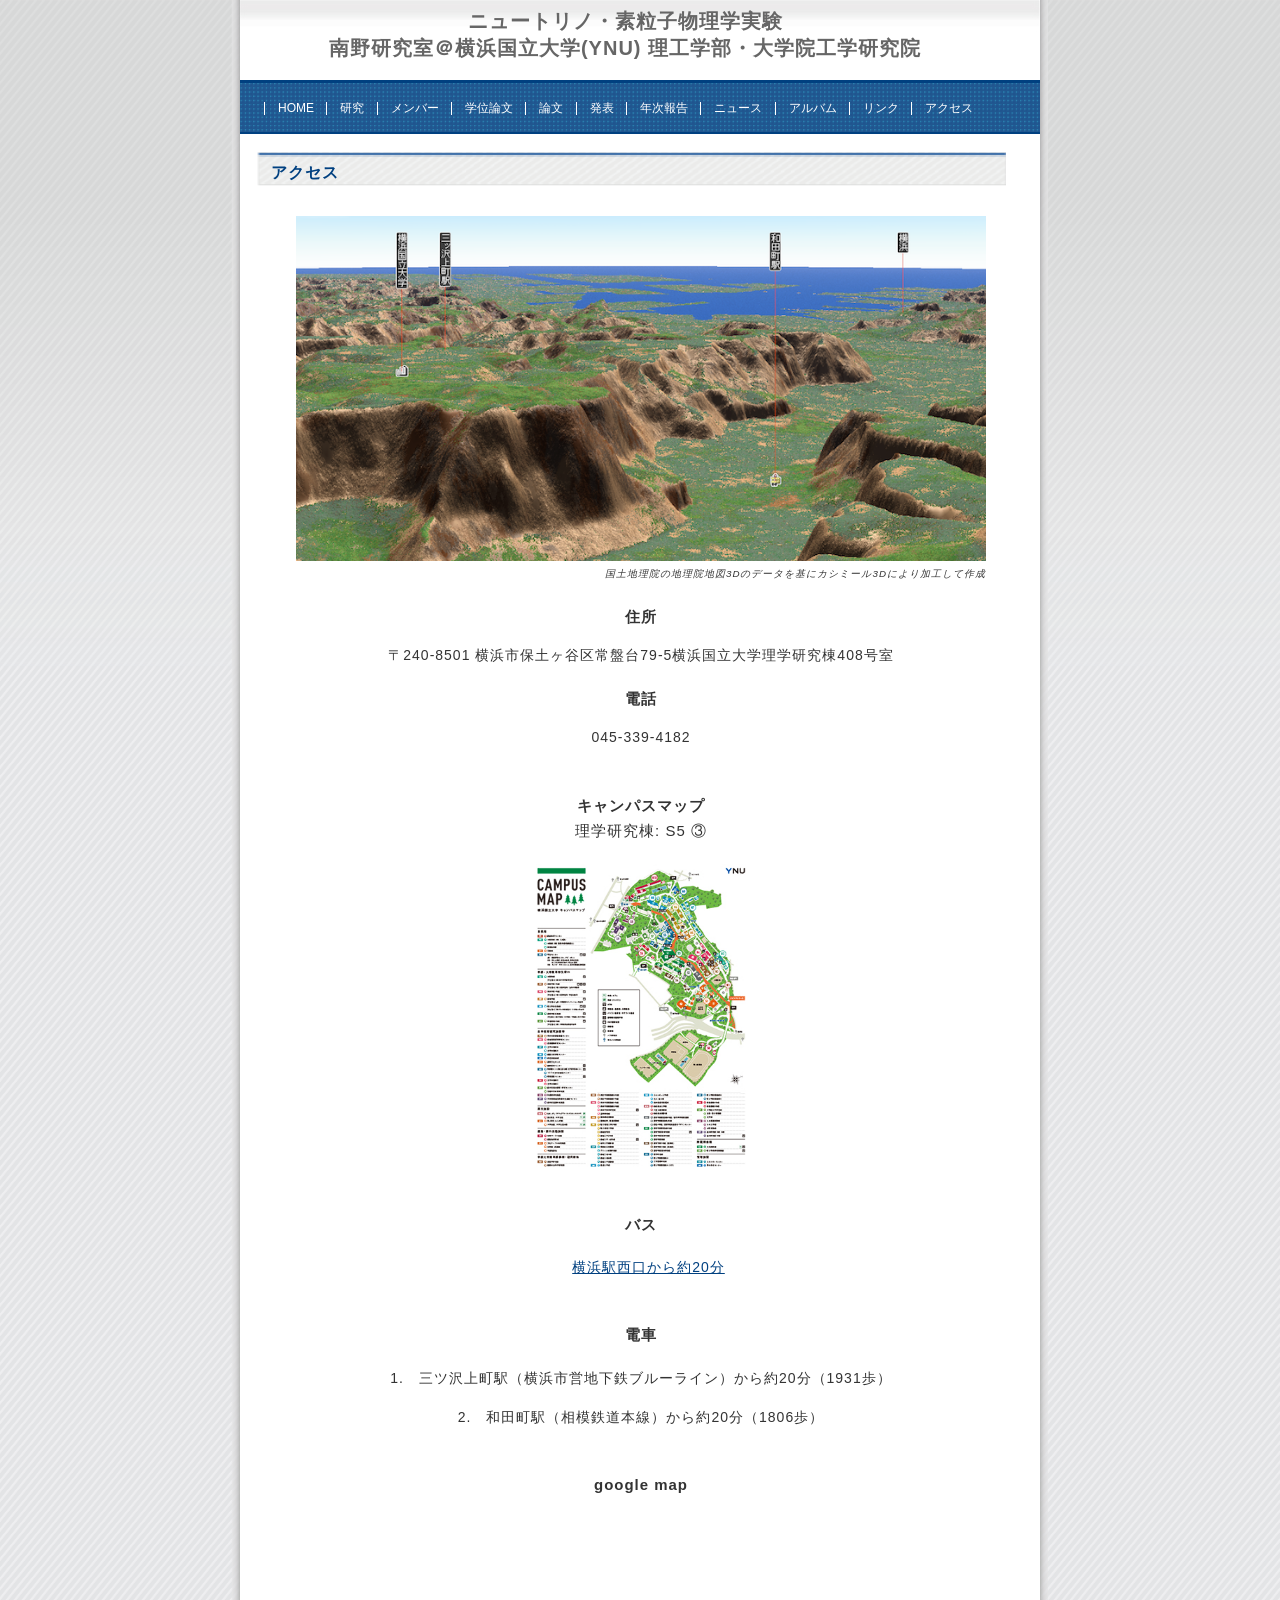
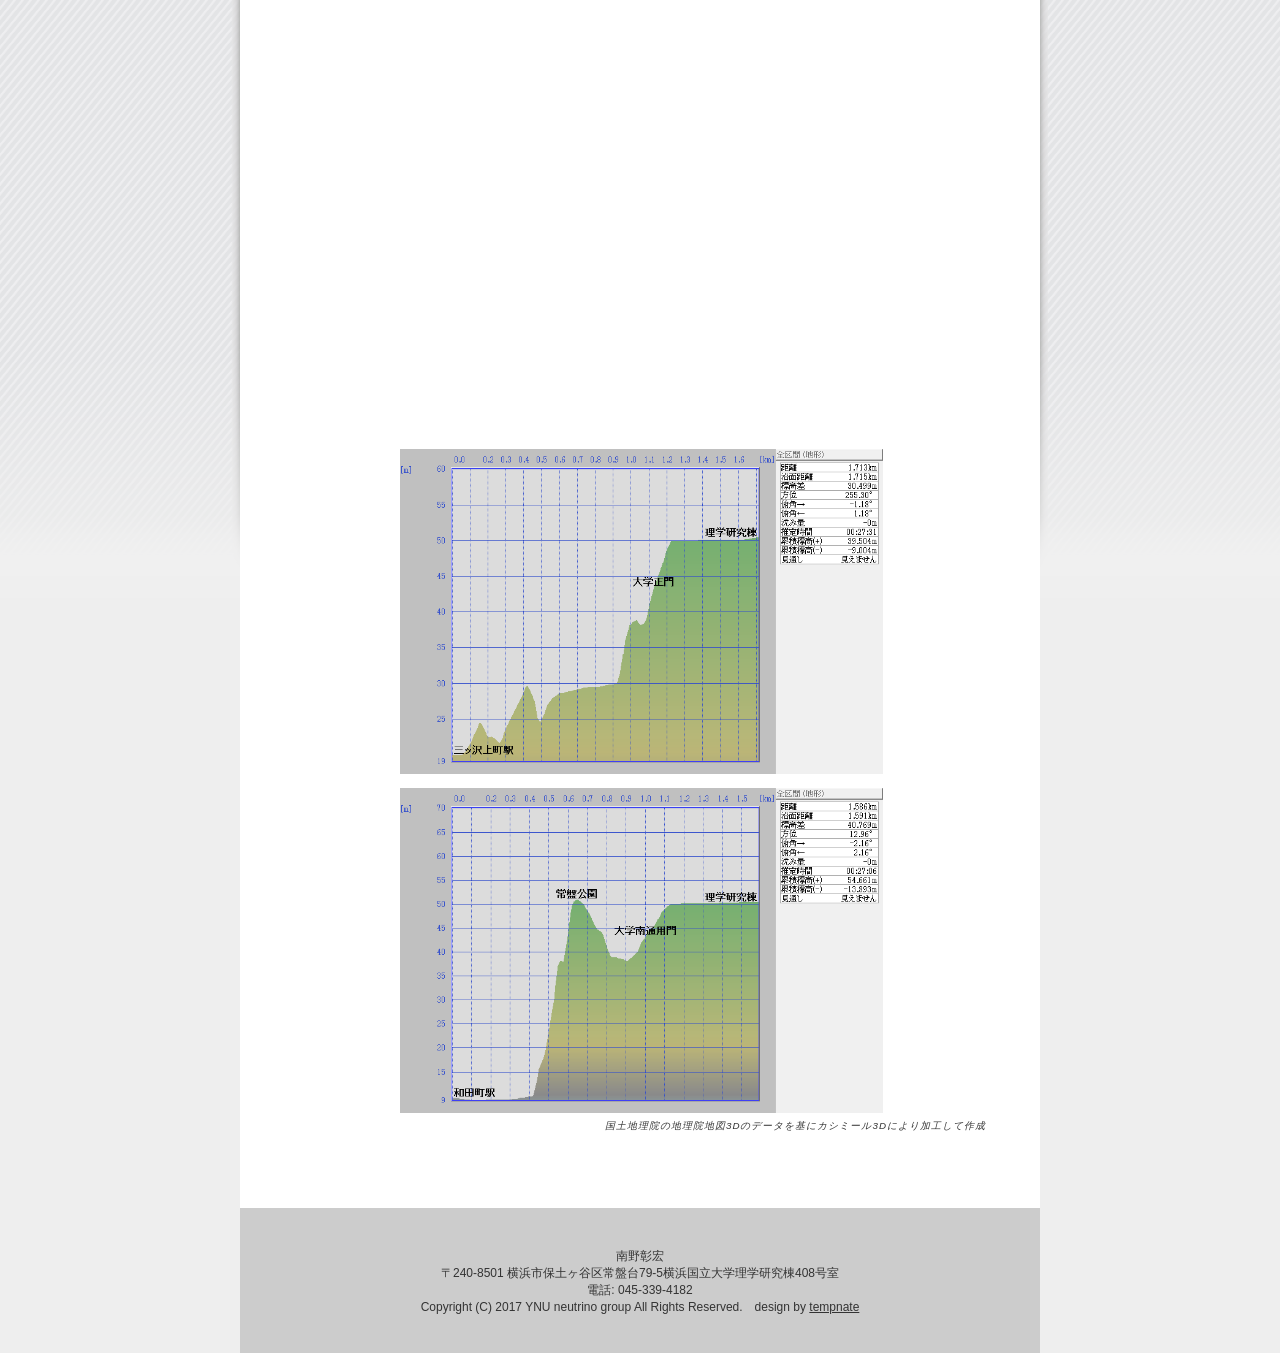
<file: access.html>
<!DOCTYPE html PUBLIC "-//W3C//DTD XHTML 1.0 Transitional//EN" "http://www.w3.org/TR/xhtml1/DTD/xhtml1-transitional.dtd">
<html xmlns="http://www.w3.org/1999/xhtml" xml:lang="ja" lang="ja">
<head>
<meta http-equiv="Content-Type" content="application/xhtml+xml; charset=UTF-8" />
<meta name="keywords" content="キーワード" />
<meta name="description" content="紹介文" />
<title>アクセス - 南野研@YNU</title>
<link rel="stylesheet" href="style.css" type="text/css" />
<link rel="stylesheet" href="access_style.css" type="text/css" />
</head>

<body>

<!-- メイン -->

<div id="main">


<!-- ヘッダー -->

<div id="header">

<table border="0" cellpadding="0" cellspacing="0" width="800">
  <tr>
    <td><h2>ニュートリノ・素粒子物理学実験<br>南野研究室＠横浜国立大学(YNU) 理工学部・大学院工学研究院</h2></td>
    <!--
    <td><div id="table-left"><h2>素粒子物理学研究室＠横浜国立大学(YNU)</h2></div></td>
    <td><div id="table-right"><a>〒240-8501 横浜市保土ヶ谷区常盤台79-5理学研究棟408号室</a><br />
	<a>Tel: 045-339-4182</a></div></td>
    -->
  </tr>
</table>

</div>

<div id="header-menu">
   <ul>
    <li><a href="index.html">HOME</a></li>
    <li><a href="research.html">研究</a></li>
    <li><a href="members.html">メンバー</a></li>
    <li><a href="theses.html">学位論文</a></li>
    <li><a href="publications.html">論文</a></li>
    <li><a href="presentations.html">発表</a></li>
    <li><a href="annual.html">年次報告</a></li>
    <li><a href="news.html">ニュース</a></li>
    <li><a href="album.html">アルバム</a></li>
<!---    <li><a href="sports.html">スポーツ</a></li>  --->
    <li><a href="link.html">リンク</a></li>
    <li><a href="access.html">アクセス</a></li>
   </ul>
</div>


<!-- ヘッダー終わり -->


<!-- コンテンツ -->

<!-- メインコンテンツ -->

<div id="container">
  <div id="contents">

<h2>アクセス</h2>


<!-- yokokoku_1.png  mitsuzawa_1.png  wadamachi_1.png  は地理院地図3dを基に
カシミール3dにより作成している。本件のように使用枚数が５枚以下で大きさが
画面に収まる程度ならば、その旨を書けばホームページで使用することができる。
ただし使用枚数が多くなったり、画像がスクロールしなければ見れない程大きい場合、
使用の申請を国土地理院にしなければならないので注意が必要である -->

 <div id="landscape">
 <figure >
    <img src="./img/access_img/yokokoku_1.png"  class="picture_size" alt="">
<figcaption class="info">
<cite>
国土地理院の地理院地図3Dのデータを基にカシミール3Dにより加工して作成
</cite>
</figcaption>
</figure>
 </div>


<div id="adress_telephone">

<!---  <p >  <div class="font_b1"> <b>住所/adress</b> </div> --->
    <p >  <div class="font_b1"> <b>住所</b> </div>
<div class="adress_a2">
〒240-8501 横浜市保土ヶ谷区常盤台79-5横浜国立大学理学研究棟408号室<br>
</div>
<!---
<div class="adress_a3">
Rigaku Kenkyutou #408, Yokohama National University,
  Tokiwadai 79-5<br>Hodogaya Ward, Yokohama City, 240-8501<br>Japan
  </div>
--->
 </p>


<p>
<div class="adress_a1"> 
  <div class="font_b1"> <b>電話</b></div>
 <div class="adress_a2">
  045-339-4182
  </div>
</div></p>


<div id="campus_map">

<!---  <p ><div class="font_b1"><b>キャンパスマップ/Campus Map</b></br>
    理学研究棟/Science Research Bldg.(Rigaku Kenkyutou): S5 &#9314;</div></p> --->
  <p ><div class="font_b1"><b>キャンパスマップ</b></br>
理学研究棟: S5 &#9314;</div></p>
      <div class="campus_map_1">
      <table class="t1"><tr><td>
      <a href="http://www.ynu.ac.jp/access/pdf/YNU_MAP_J.pdf"><img src="./img/access_img/map_p_01.jpg" 
      class="campus_map_size"  alt=""> </a></td>
     <!---  <td><a href="http://www.ynu.ac.jp/english/access/pdf/YNU_MAP_E.pdf"><img src="./img/access_img/map_p_01_e.jpg" 
      class="campus_map_size"  alt=""></a></td> --->
	  </tr>   
      </table>
      </div>


</div>

 
<div id="bus">
<!---  <p ><div class="font_b1"><b>バス/Bus</b></div></p> --->
  <p ><div class="font_b1"><b>バス</b></div></p>

   <div class="bus_a1">
   
   　<a  href="http://www.ynu.ac.jp/access/bus.html">横浜駅西口から約20分</a> <br>
<!---       <a href="http://www.ynu.ac.jp/english/access/bus.html">about 20 min. from Yokohama Sta. (The west exit)</a>  --->
 
   
   </div>

</div>
   

<div id="train">
<!---  <p ><div class="font_b1"><b>電車/Train</b></div></p>  --->
  <p ><div class="font_b1"><b>電車</b></div></p>

<div class="train_a1">
  1.　三ツ沢上町駅（横浜市営地下鉄ブルーライン）から約20分（1931歩）<br>
  <!---
   <div class="train_a3">
  Yokohama Municipal Subway Blue Line Mituzawa-Kamicho Sta. (B22) <br>
  from Sta. to Rigaku Kenkyutou, about 20 min., 1931 steps on foot<br>
    </div>
  --->
</div>

<div class="train_a2">
  2.　和田町駅（相模鉄道本線）から約20分（1806歩） <br>
    <!---
    <div class="train_a3">
      Sotetsu Main Line Wadamachi Sta. (SO06) <br>
  from Sta. to Rigaku Kenkyutou, about 20 min., 1806 steps on foot
    </div>
      --->
</div>

</div>


<div id="map">

<p><div class="font_b1">
<b>google map</b>
</div></p>

<div class="g_map">

<iframe src="https://www.google.com/maps/embed?pb=!1m14!1m12!1m3!1d8903.229526398167!2d139.5943580134397!3d35.47033613911476!2m3!1f0!2f0!3f0!3m2!1i1024!2i768!4f13.1!5e0!3m2!1sja!2sjp!4v1496989533944" width="600" height="450" frameborder="0" style="border:0" allowfullscreen></iframe>

</div>

</div>


<div id="geo_graph">

 <figure class="graph">
<img src="./img/access_img/mitsuzawa_1.png"  class="graph_size" alt="">
</figure>

<figure class="graph">
<img src="./img/access_img/wadamachi_1.png" class="graph_size" alt="">
<figcaption class="info">
<cite>
国土地理院の地理院地図3Dのデータを基にカシミール3Dにより加工して作成
</cite>
</figcaption>
</figure>

</div>



</div>





<br />



  </div>

<!-- メインコンテンツ終わり -->


</div>

<!-- コンテンツ終わり -->

<!-- フッター -->

<div id="footer">
南野彰宏<br>
〒240-8501 横浜市保土ヶ谷区常盤台79-5横浜国立大学理学研究棟408号室<br>
電話: 045-339-4182<br> 
Copyright (C) 2017 YNU neutrino group All Rights Reserved.　design by <a href="http://tempnate.com/">tempnate</a>
</div>

<!-- フッター終わり -->

</div>

<!-- メイン終わり -->

</body>
</html>
</file>
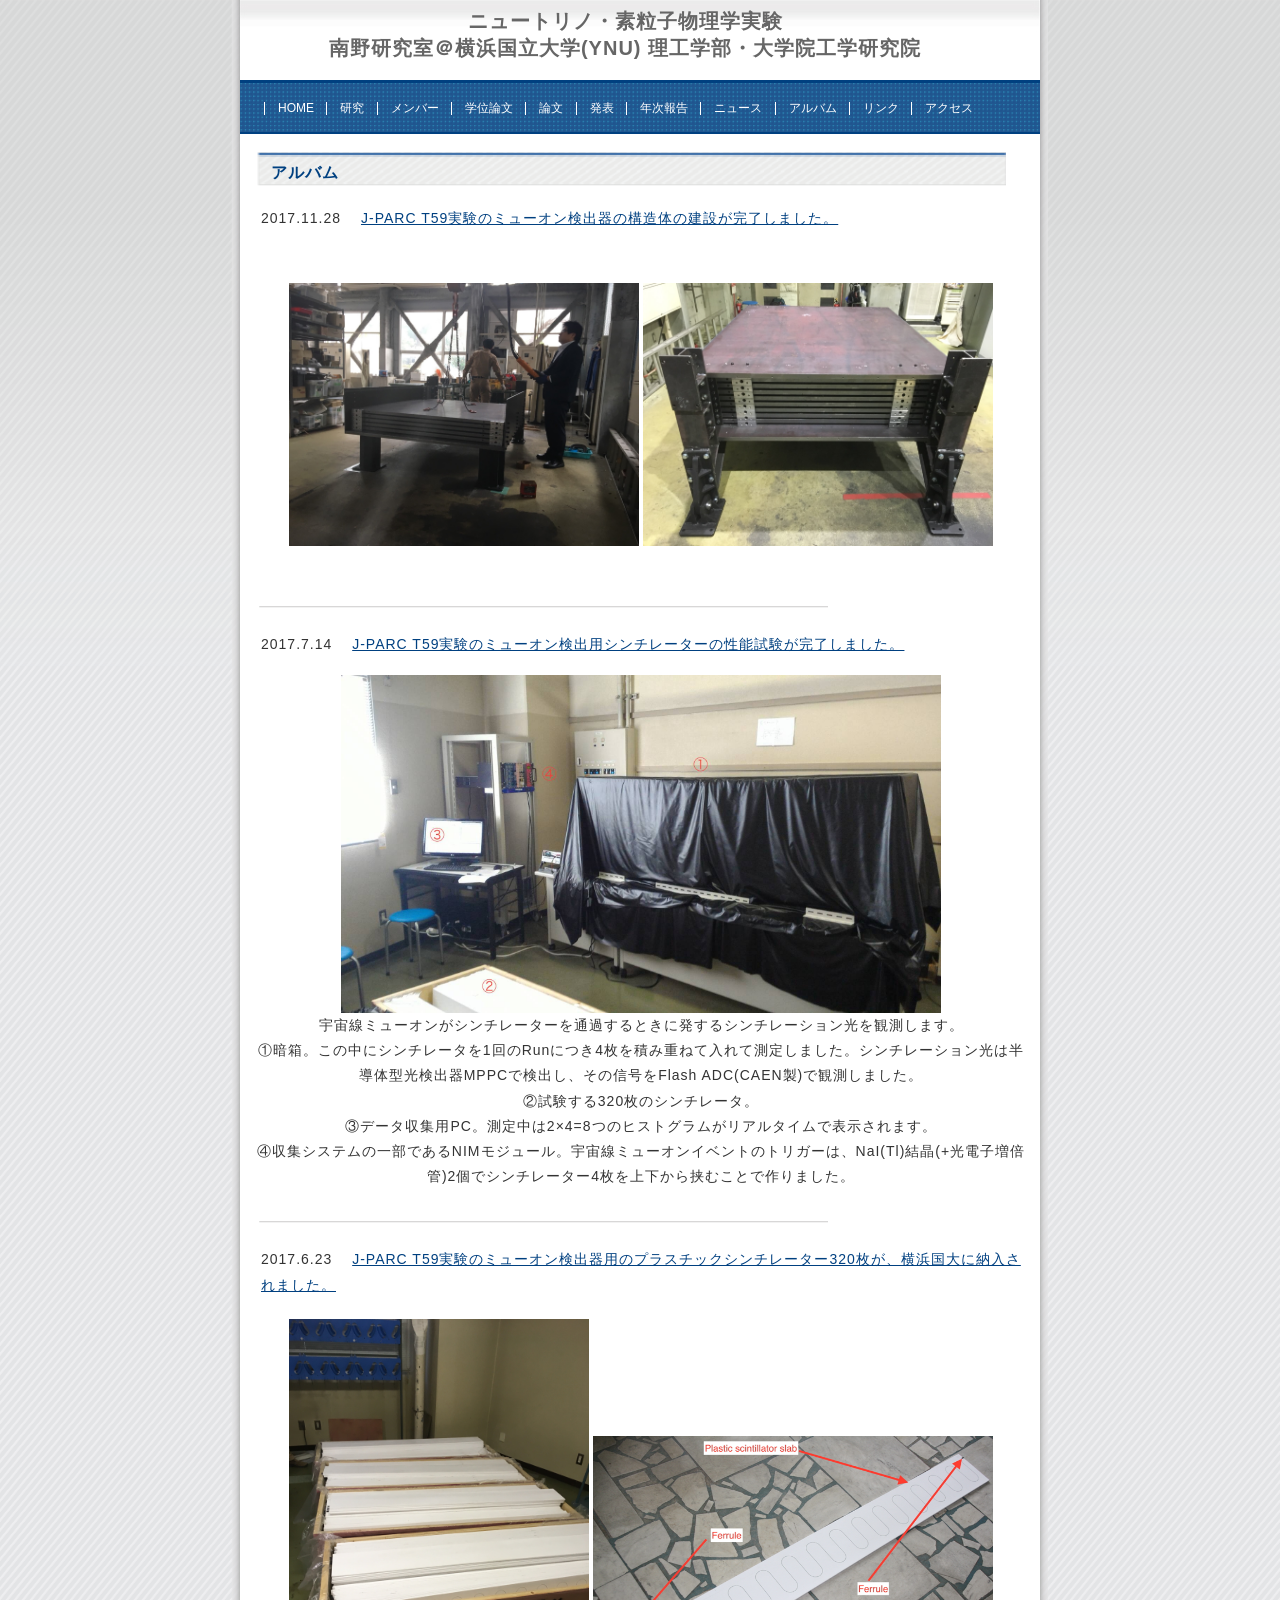
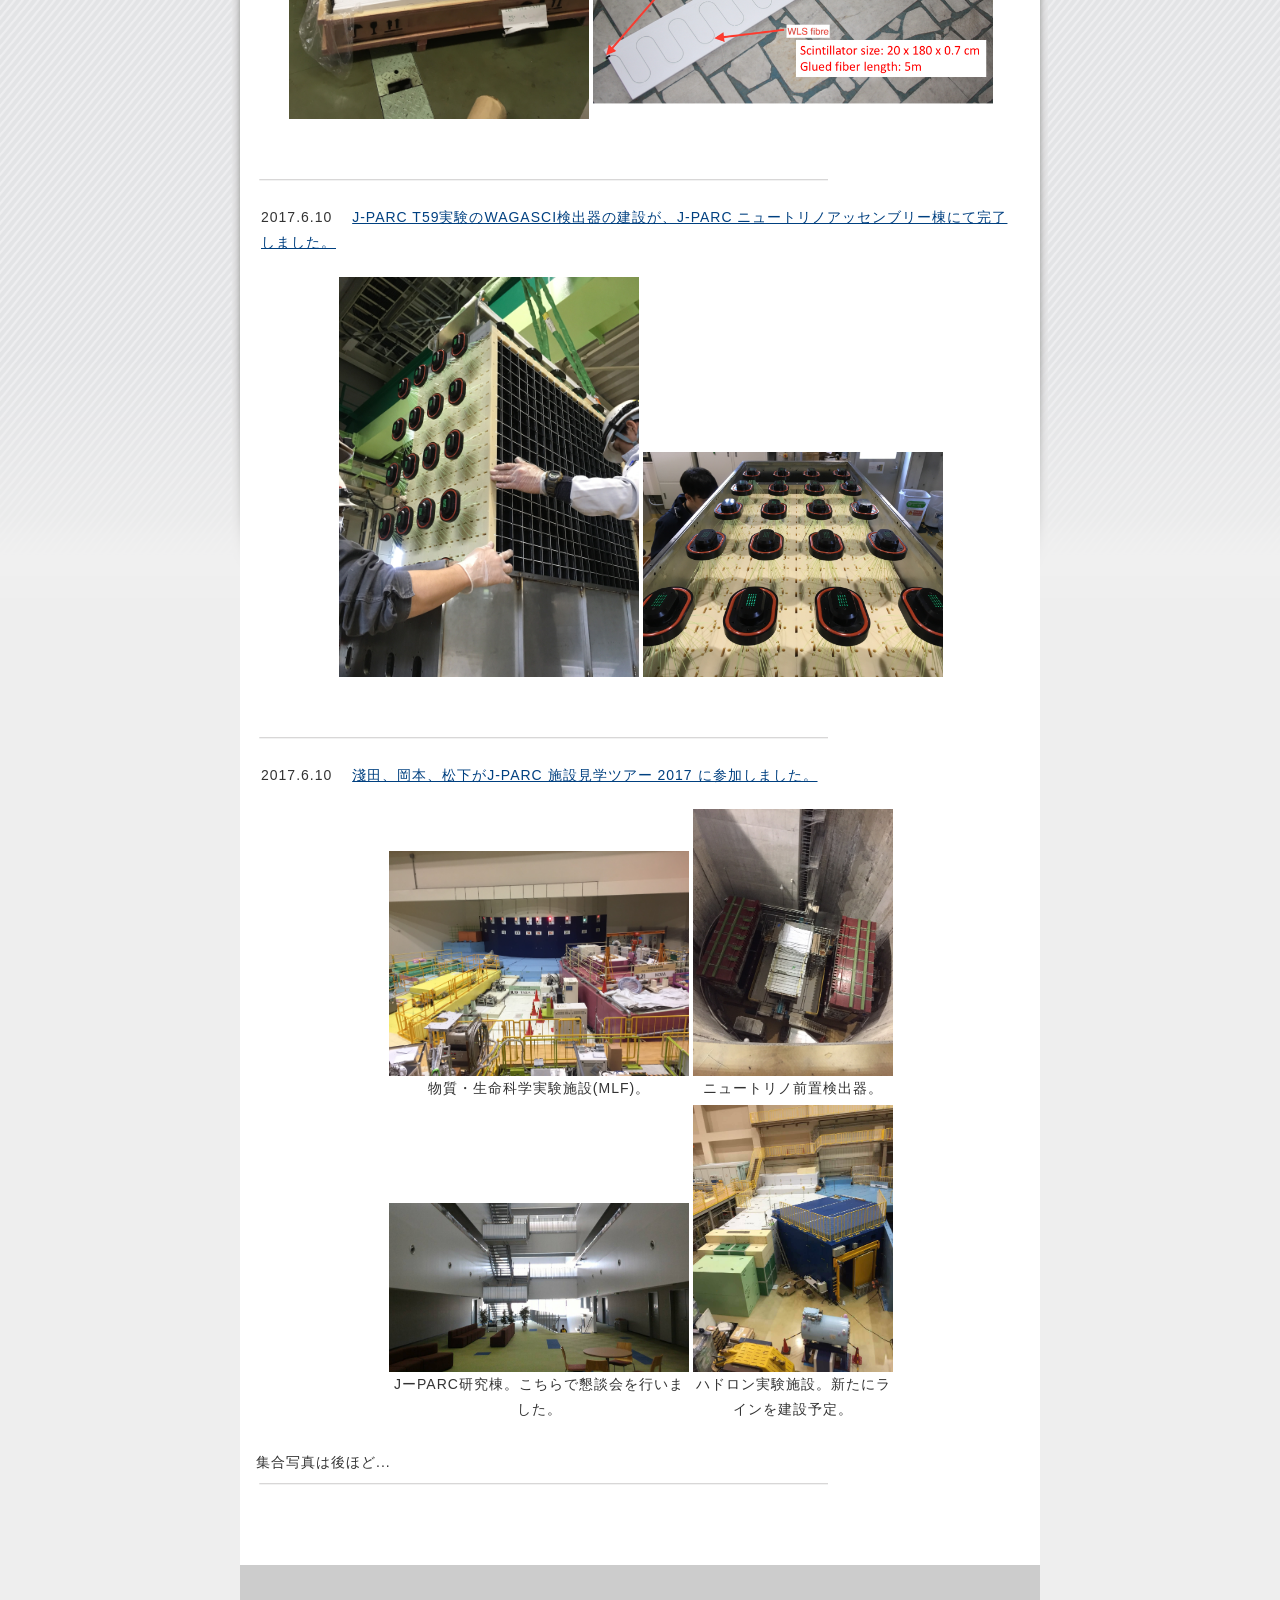
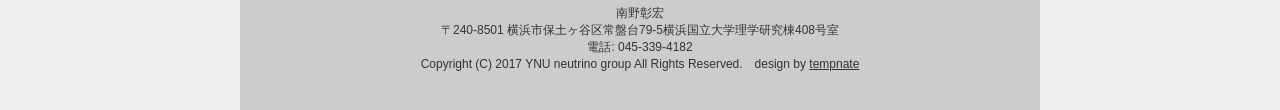
<file: album.html>
<!DOCTYPE html PUBLIC "-//W3C//DTD XHTML 1.0 Transitional//EN" "http://www.w3.org/TR/xhtml1/DTD/xhtml1-transitional.dtd">
<html xmlns="http://www.w3.org/1999/xhtml" xml:lang="ja" lang="ja">
<head>
<meta http-equiv="Content-Type" content="application/xhtml+xml; charset=UTF-8" />
<meta name="keywords" content="キーワード" />
<meta name="description" content="紹介文" />
<title>アルバム - 南野研@YNU</title>
<link rel="stylesheet" href="style.css" type="text/css" />
</head>

<body>

<!-- メイン -->

<div id="main">


<!-- ヘッダー -->

<div id="header">

<table border="0" cellpadding="0" cellspacing="0" width="800">
  <tr>
    <td><h2>ニュートリノ・素粒子物理学実験<br>南野研究室＠横浜国立大学(YNU) 理工学部・大学院工学研究院</h2></td>
    <!--
    <td><div id="table-left"><h2>素粒子物理学研究室＠横浜国立大学(YNU)</h2></div></td>
    <td><div id="table-right"><a>〒240-8501 横浜市保土ヶ谷区常盤台79-5理学研究棟408号室</a><br />
	<a>Tel: 045-339-4182</a></div></td>
    -->
  </tr>
</table>

</div>

<div id="header-menu">
   <ul>
    <li><a href="index.html">HOME</a></li>
    <li><a href="research.html">研究</a></li>
    <li><a href="members.html">メンバー</a></li>
    <li><a href="theses.html">学位論文</a></li>
    <li><a href="publications.html">論文</a></li>
    <li><a href="presentations.html">発表</a></li>
    <li><a href="annual.html">年次報告</a></li>
    <li><a href="news.html">ニュース</a></li>
    <li><a href="album.html">アルバム</a></li>
<!---    <li><a href="sports.html">スポーツ</a></li>  --->
    <li><a href="link.html">リンク</a></li>
    <li><a href="access.html">アクセス</a></li>
   </ul>
</div>


<!-- ヘッダー終わり -->


<!-- コンテンツ -->

<!-- メインコンテンツ -->

<div id="container">
  <div id="contents">

<h2>アルバム</h2>

<p>
2017.11.28&emsp; <a href="news.html">J-PARC T59実験のミューオン検出器の構造体の建設が完了しました。</a>
<center>
<table  width="500" height="300">
<tr align="center" valign="bottom">
<td><img src="album/20171128/20171128_171129_0017.jpg" width = "350px" alt="" border="0" /><br></td>
<td><img src="album/20171128/20171128_171129_0021.jpg" width = "350px" alt="" border="0" /><br></td>
</tr>
</table>
</center>
<br>
<br />
<img src="img/line.gif" alt="" border="0" />
</p>


<p>
2017.7.14&emsp; <a href="news.html">J-PARC T59実験のミューオン検出用シンチレーターの性能試験が完了しました。</a>
<div align="center">
  <img src="album/20170714/60133.jpg" width = "600px" alt="" border="0" /><br>
    宇宙線ミューオンがシンチレーターを通過するときに発するシンチレーション光を観測します。<br>
      ①暗箱。この中にシンチレータを1回のRunにつき4枚を積み重ねて入れて測定しました。シンチレーション光は半導体型光検出器MPPCで検出し、その信号をFlash ADC(CAEN製)で観測しました。<br>
②試験する320枚のシンチレータ。<br>
③データ収集用PC。測定中は2×4=8つのヒストグラムがリアルタイムで表示されます。<br>
④収集システムの一部であるNIMモジュール。宇宙線ミューオンイベントのトリガーは、NaI(Tl)結晶(+光電子増倍管)2個でシンチレーター4枚を上下から挟むことで作りました。
</div><br>


<img src="img/line.gif" alt="" border="0" />
</p>

<p>
2017.6.23&emsp; <a href="news.html">J-PARC T59実験のミューオン検出器用のプラスチックシンチレーター320枚が、横浜国大に納入されました。</a>
<center>
<table  width="500" height="300">
<tr align="center" valign="bottom">
<td><img src="album/20170623/IMG_0912.JPG" width = "300px" alt="" border="0" /><br></td>
<td><img src="album/20170623/sideMRD_scinti.png" width = "400px" alt="" border="0" /><br></td>
</tr>
</table>
</center>
<br>
<br />
<img src="img/line.gif" alt="" border="0" />
</p>

<p>
2017.6.10&emsp; <a href="news.html">J-PARC T59実験のWAGASCI検出器の建設が、J-PARC ニュートリノアッセンブリー棟にて完了しました。</a>
<center>
<table  width="500" height="300">
<tr align="center" valign="bottom">
<td><img src="album/20170622/IMG_0881.JPG" width = "300px" alt="" border="0" /><br></td>
<td><img src="album/20170622/IMG_0888.JPG" width = "300px" alt="" border="0" /><br></td>
</tr>
</table>
</center>
<br>
<br />
<img src="img/line.gif" alt="" border="0" />
</p>

<p>
2017.6.10&emsp; <a href="news.html">淺田、岡本、松下がJ-PARC 施設見学ツアー 2017 に参加しました。</a><br>
<center>
<table  width="500" height="300">
<tr align="center" valign="bottom">
<td><img src="album/j-parc/1.jpg" width = "300px" alt="" border="0" /><br>物質・生命科学実験施設(MLF)。</td>
<td><img src="album/j-parc/2.jpg" width = "200px" alt="" border="0" /><br>ニュートリノ前置検出器。</td>
</tr>
<tr align="center" valign="bottom">
<td><img src="album/j-parc/3.jpg" width = "300px" alt="" border="0" /><br>JーPARC研究棟。こちらで懇談会を行いました。</td>
<td><img src="album/j-parc/4.jpg" width = "200px" alt="" border="0" /><br>ハドロン実験施設。新たにラインを建設予定。</td>
</table>
</center>
<br>
集合写真は後ほど...







<br />
<img src="img/line.gif" alt="" border="0" />
</p>


<br />



  </div>

<!-- メインコンテンツ終わり -->


</div>

<!-- コンテンツ終わり -->

<!-- フッター -->

<div id="footer">
南野彰宏<br>
〒240-8501 横浜市保土ヶ谷区常盤台79-5横浜国立大学理学研究棟408号室<br>
電話: 045-339-4182<br>
Copyright (C) 2017 YNU neutrino group All Rights Reserved.　design by <a href="http://tempnate.com/">tempnate</a>
</div>

<!-- フッター終わり -->

</div>

<!-- メイン終わり -->

</body>
</html>
</file>
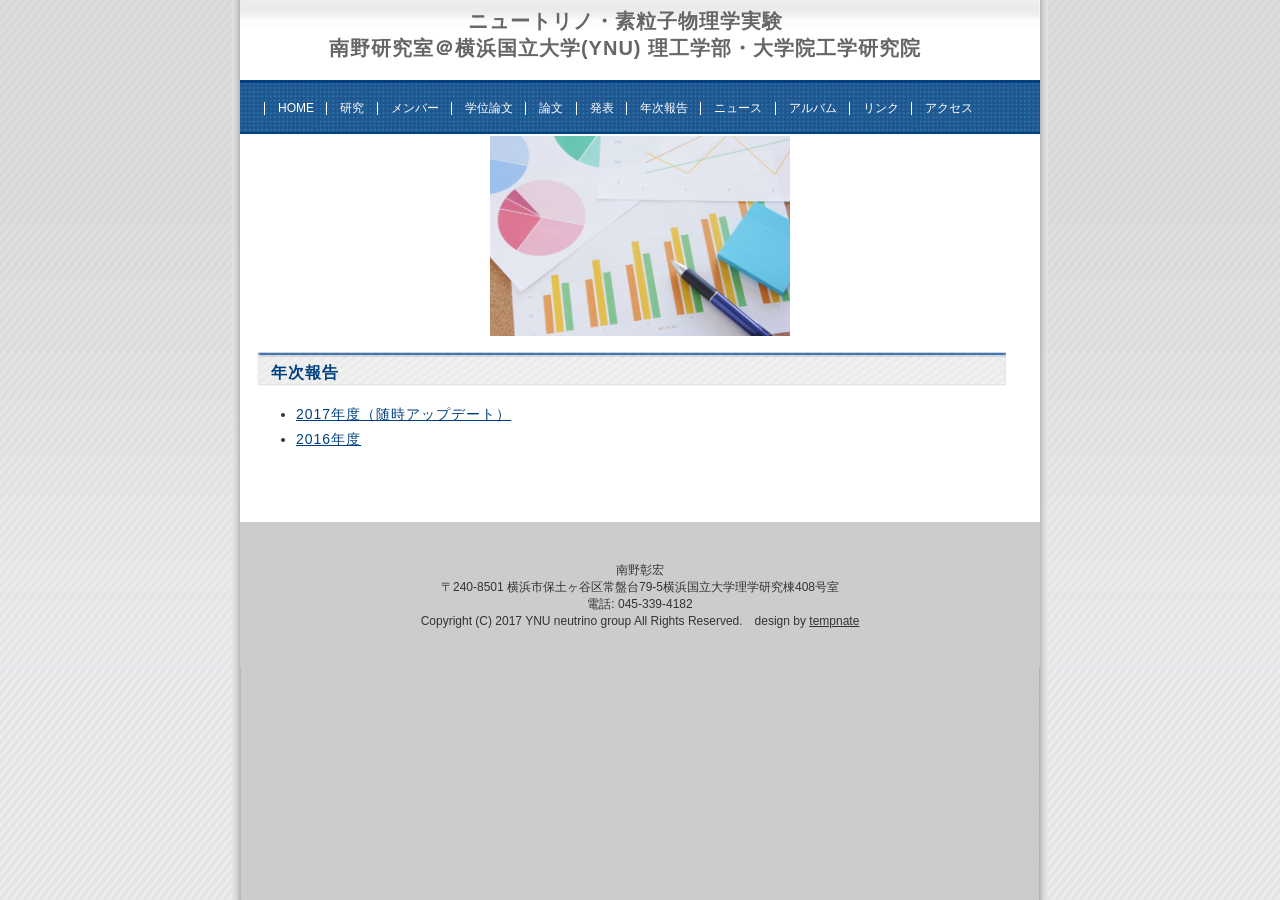
<file: annual.html>
<!DOCTYPE html PUBLIC "-//W3C//DTD XHTML 1.0 Transitional//EN" "http://www.w3.org/TR/xhtml1/DTD/xhtml1-transitional.dtd">
<html xmlns="http://www.w3.org/1999/xhtml" xml:lang="ja" lang="ja">
<head>
<meta http-equiv="Content-Type" content="application/xhtml+xml; charset=UTF-8" />
<meta name="keywords" content="キーワード" />
<meta name="description" content="紹介文" />
<title>年次報告 - 南野研@YNU</title>
<link rel="stylesheet" href="style.css" type="text/css" />
</head>

<body>

<!-- メイン -->

<div id="main">


<!-- ヘッダー -->

<div id="header">

<table border="0" cellpadding="0" cellspacing="0" width="800">
  <tr>
    <td><h2>ニュートリノ・素粒子物理学実験<br>南野研究室＠横浜国立大学(YNU) 理工学部・大学院工学研究院</h2></td>
    <!--
    <td><div id="table-left"><h2>素粒子物理学研究室＠横浜国立大学(YNU)</h2></div></td>
    <td><div id="table-right"><a>〒240-8501 横浜市保土ヶ谷区常盤台79-5理学研究棟408号室</a><br />
	<a>Tel: 045-339-4182</a></div></td>
    -->
  </tr>
</table>

</div>

<div id="header-menu">
   <ul>
    <li><a href="index.html">HOME</a></li>
    <li><a href="research.html">研究</a></li>
    <li><a href="members.html">メンバー</a></li>
    <li><a href="theses.html">学位論文</a></li>
    <li><a href="publications.html">論文</a></li>
    <li><a href="presentations.html">発表</a></li>
    <li><a href="annual.html">年次報告</a></li>
    <li><a href="news.html">ニュース</a></li>
    <li><a href="album.html">アルバム</a></li>
<!---    <li><a href="sports.html">スポーツ</a></li>  --->
    <li><a href="link.html">リンク</a></li>
    <li><a href="access.html">アクセス</a></li>
   </ul>
</div>

<center>
  <img src="img/annual.jpg" width = "300px" alt="" class="photo01" border="0" />
</center>

<!-- ヘッダー終わり -->


<!-- コンテンツ -->

<!-- メインコンテンツ -->

<div id="container">
  <div id="contents">

<h2>年次報告</h2>

<ul>
  <li><a href="documents/minamino_lab_2017.pdf">2017年度（随時アップデート）<a></li>
  <li><a href="documents/minamino_lab_2016.pdf">2016年度<a></li>
</ul>


<br />



  </div>

<!-- メインコンテンツ終わり -->


</div>

<!-- コンテンツ終わり -->

<!-- フッター -->

<div id="footer">
南野彰宏<br>
〒240-8501 横浜市保土ヶ谷区常盤台79-5横浜国立大学理学研究棟408号室<br>
電話: 045-339-4182<br> 
Copyright (C) 2017 YNU neutrino group All Rights Reserved.　design by <a href="http://tempnate.com/">tempnate</a>
</div>

<!-- フッター終わり -->

</div>

<!-- メイン終わり -->

</body>
</html>
</file>
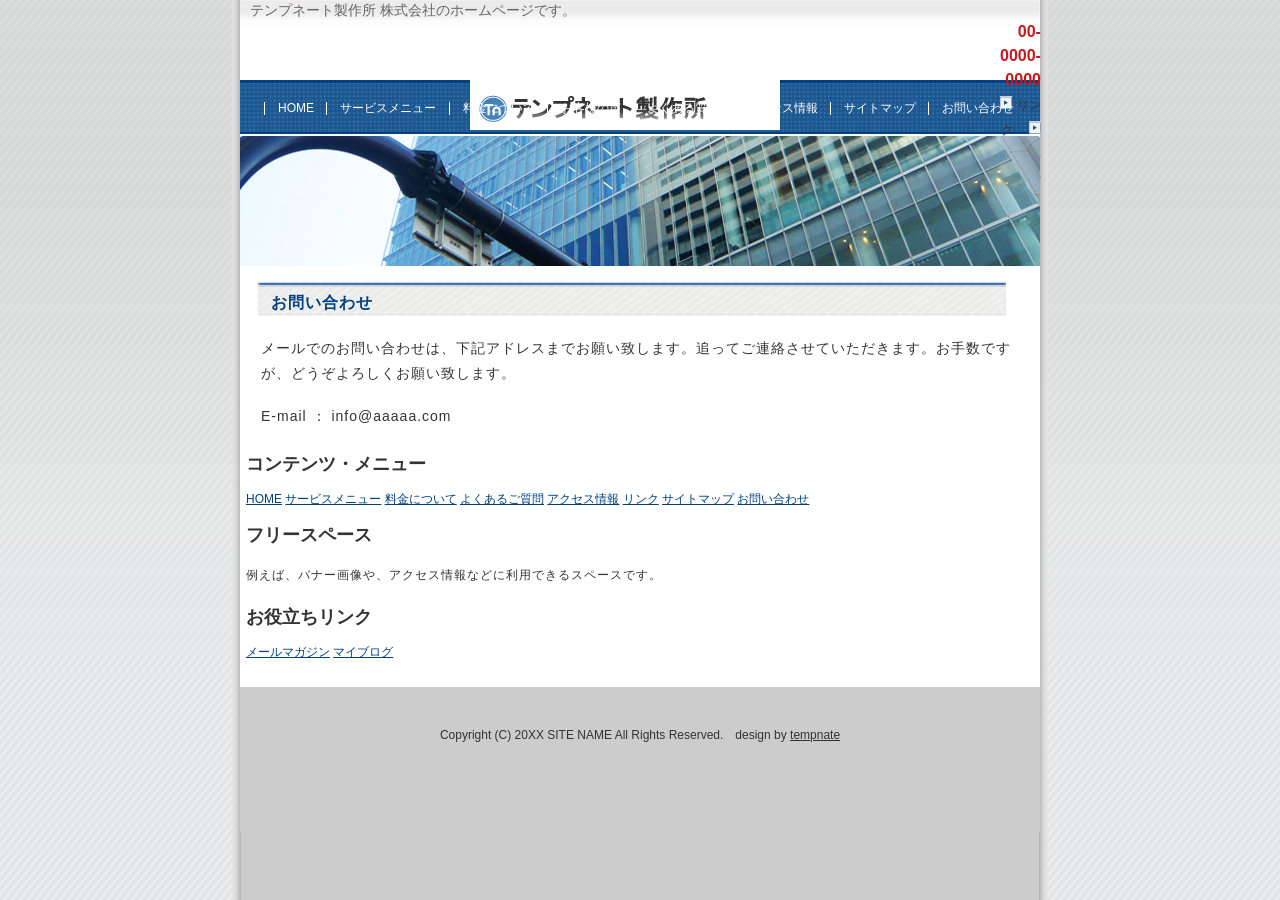
<file: contact.html>
<!DOCTYPE html PUBLIC "-//W3C//DTD XHTML 1.0 Transitional//EN" "http://www.w3.org/TR/xhtml1/DTD/xhtml1-transitional.dtd">
<html xmlns="http://www.w3.org/1999/xhtml" xml:lang="ja" lang="ja">
<head>
<meta http-equiv="Content-Type" content="application/xhtml+xml; charset=Shift_JIS" />
<meta name="keywords" content="�L�[���[�h" />
<meta name="description" content="�Љ" />
<title>�z�[���y�[�W�E�^�C�g��</title>
<link rel="stylesheet" href="style.css" type="text/css" />
</head>

<body>

<!-- ���C�� -->

<div id="main">


<!-- �w�b�_�[ -->

<div id="header">

<h1>�e���v�l�[�g���쏊 ������Ђ̃z�[���y�[�W�ł��B</h1>

<table border="0" cellpadding="0" cellspacing="0" width="800">
  <tr>
    <td><div id="table-left"><h2><a href="#"><img src="img/logo.gif" alt="�T�C�g�E�^�C�g��" border="0" /></a></h2></div></td>
    <td><div id="table-right"><b>00-0000-0000</b><br /><img src="img/icon.gif" alt="icon" border="0" /> <a href="link.html">�����N</a>�@<img src="img/icon.gif" alt="icon" border="0" /> <a href="contact.html">���₢���킹</a></div></td>
  </tr>
</table>

</div>

<div id="header-menu">
   <ul>
    <li><a href="index.html">HOME</a></li>
    <li><a href="service.html">�T�[�r�X���j���[</a></li>
    <li><a href="menu.html">�����ɂ���</a></li>
    <li><a href="#">���q�l�̐�</a></li>
    <li><a href="#">�悭���鎿��</a></li>
    <li><a href="#">�A�N�Z�X���</a></li>
    <li><a href="sitemap.html">�T�C�g�}�b�v</a></li>
    <li><a href="contact.html">���₢���킹</a></li>
   </ul>
</div>

<center>
<img src="img/head_img_slim.jpg" alt="" class="photo01" border="0" />
</center>

<!-- �w�b�_�[�I��� -->


<!-- �R���e���c -->

<!-- ���C���R���e���c -->

<div id="container">
  <div id="contents">


<h2>���₢���킹</h2>

<p>���[���ł̂��₢���킹�́A���L�A�h���X�܂ł��肢�v���܂��B�ǂ��Ă��A�������Ă��������܂��B���萔�ł����A�ǂ�����낵�����肢�v���܂��B</p>

<p>E-mail �F info@aaaaa.com</p>


  </div>

<!-- ���C���R���e���c�I��� -->

<!-- ���j���[ -->

  <div id="menu">

<div class="menulist">
   <h2>�R���e���c�E���j���[</h2>
<a href="index.html">HOME</a>
<a href="service.html">�T�[�r�X���j���[</a>
<a href="menu.html">�����ɂ���</a>
<a href="#">�悭���邲����</a>
<a href="#">�A�N�Z�X���</a>
<a href="link.html">�����N</a>
<a href="sitemap.html">�T�C�g�}�b�v</a>
<a href="contact.html">���₢���킹</a>
</div>


<div class="menu_free">
   <h2>�t���[�X�y�[�X</h2>
<p>�Ⴆ�΁A�o�i�[�摜��A�A�N�Z�X���Ȃǂɗ��p�ł���X�y�[�X�ł��B</p>
</div>


<div class="menulist">
   <h2>���𗧂������N</h2>
<a href="#">���[���}�K�W��</a>
<a href="#">�}�C�u���O</a>
</div>

  </div>

<!-- ���j���[�I��� -->

</div>

<!-- �R���e���c�I��� -->

<!-- �t�b�^�[ -->

<div id="footer">
Copyright (C) 20XX SITE NAME All Rights Reserved.�@design by <a href="http://tempnate.com/">tempnate</a>
</div>

<!-- �t�b�^�[�I��� -->

</div>

<!-- ���C���I��� -->

</body>
</html>
</file>
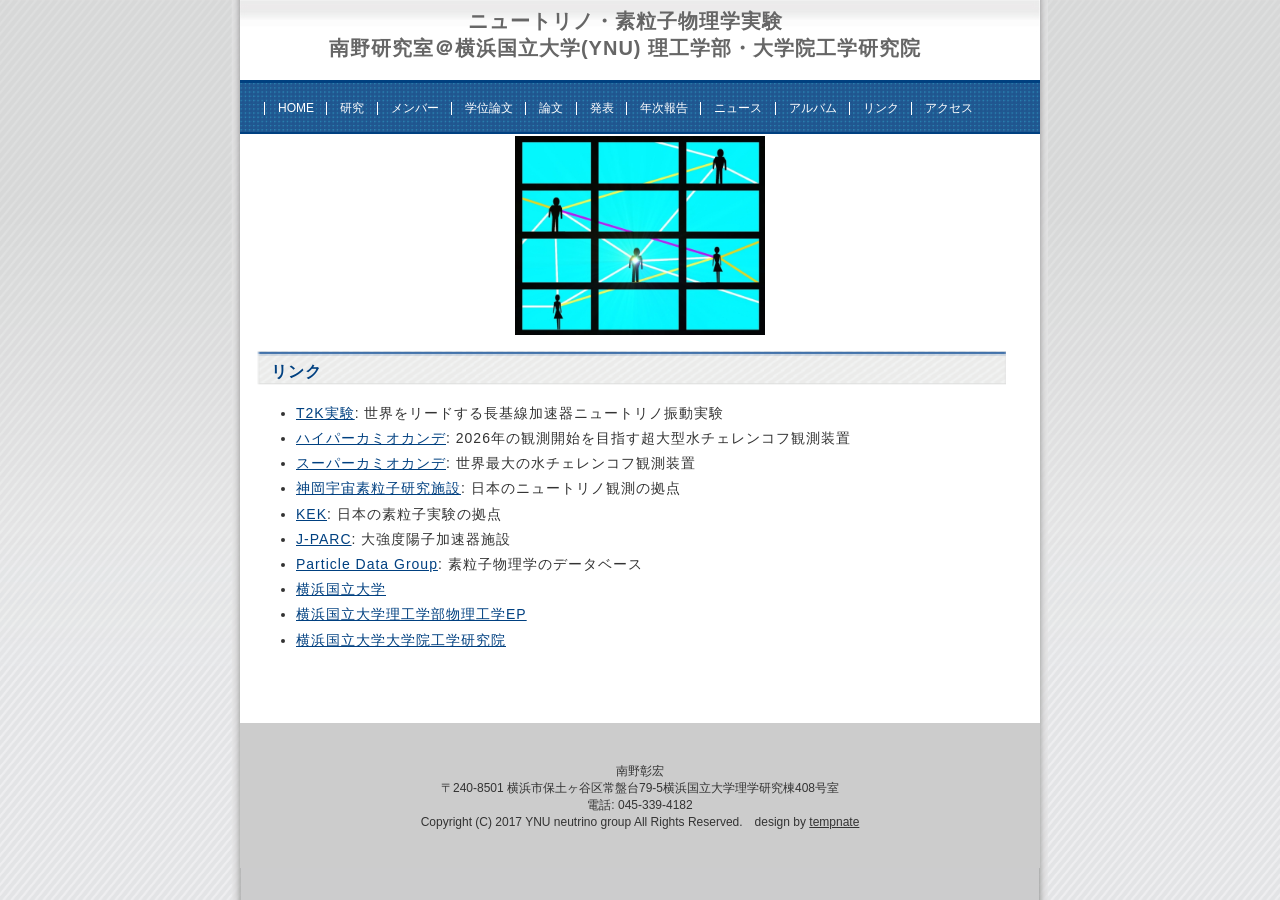
<file: link.html>
<!DOCTYPE html PUBLIC "-//W3C//DTD XHTML 1.0 Transitional//EN" "http://www.w3.org/TR/xhtml1/DTD/xhtml1-transitional.dtd">
<html xmlns="http://www.w3.org/1999/xhtml" xml:lang="ja" lang="ja">
<head>
<meta http-equiv="Content-Type" content="application/xhtml+xml; charset=UTF-8" />
<meta name="keywords" content="キーワード" />
<meta name="description" content="紹介文" />
<title>リンク - 南野研@YNU</title>
<link rel="stylesheet" href="style.css" type="text/css" />
</head>

<body>

<!-- メイン -->

<div id="main">


<!-- ヘッダー -->

<div id="header">

<table border="0" cellpadding="0" cellspacing="0" width="800">
  <tr>
    <td><h2>ニュートリノ・素粒子物理学実験<br>南野研究室＠横浜国立大学(YNU) 理工学部・大学院工学研究院</h2></td>
    <!--
    <td><div id="table-left"><h2>素粒子物理学研究室＠横浜国立大学(YNU)</h2></div></td>
    <td><div id="table-right"><a>〒240-8501 横浜市保土ヶ谷区常盤台79-5理学研究棟408号室</a><br />
	<a>Tel: 045-339-4182</a></div></td>
    -->
  </tr>
</table>

</div>

<div id="header-menu">
   <ul>
    <li><a href="index.html">HOME</a></li>
    <li><a href="research.html">研究</a></li>
    <li><a href="members.html">メンバー</a></li>
    <li><a href="theses.html">学位論文</a></li>
    <li><a href="publications.html">論文</a></li>
    <li><a href="presentations.html">発表</a></li>
    <li><a href="annual.html">年次報告</a></li>
    <li><a href="news.html">ニュース</a></li>
    <li><a href="album.html">アルバム</a></li>
<!---    <li><a href="sports.html">スポーツ</a></li>  --->
    <li><a href="link.html">リンク</a></li>
    <li><a href="access.html">アクセス</a></li>
   </ul>
</div>

<center>
  <!---  <img src="img/link.jpg" width = "380px" alt="" class="photo01" border="0" />  --->
 <img src="img/link2.jpg" width = "250px" alt="" class="photo01" border="0" />
</center>

<!-- ヘッダー終わり -->


<!-- コンテンツ -->

<!-- メインコンテンツ -->

<div id="container">
  <div id="contents">

<h2>リンク</h2>
<ul>
  <li><a href="http://t2k-experiment.org/ja/">T2K実験</a>: 世界をリードする長基線加速器ニュートリノ振動実験</li>
  <li><a href="http://www.hyper-k.org">ハイパーカミオカンデ</a>: 2026年の観測開始を目指す超大型水チェレンコフ観測装置</li>
  <li><a href="http://www-sk.icrr.u-tokyo.ac.jp/sk/index.html">スーパーカミオカンデ</a>: 世界最大の水チェレンコフ観測装置</li>
  <li><a href="http://www-sk.icrr.u-tokyo.ac.jp">神岡宇宙素粒子研究施設</a>: 日本のニュートリノ観測の拠点</li>
  <li><a href="https://www.kek.jp/ja/">KEK</a>: 日本の素粒子実験の拠点</li>
  <li><a href="http://j-parc.jp/">J-PARC</a>: 大強度陽子加速器施設</li>
  <li><a href="http://pdg.lbl.gov">Particle Data Group</a>: 素粒子物理学のデータベース</li>
  <li><a href="http://www.ynu.ac.jp">横浜国立大学</a></li>
  <li><a href="http://www.physep.ynu.ac.jp/index.html">横浜国立大学理工学部物理工学EP</a></li>
  <li><a href="http://kenkyuin.eng.ynu.ac.jp/index.html">横浜国立大学大学院工学研究院</a></li>
  

</ul>

<br />


  </div>

<!-- メインコンテンツ終わり -->


</div>

<!-- コンテンツ終わり -->

<!-- フッター -->

<div id="footer">
南野彰宏<br>
〒240-8501 横浜市保土ヶ谷区常盤台79-5横浜国立大学理学研究棟408号室<br>
電話: 045-339-4182<br> 
Copyright (C) 2017 YNU neutrino group All Rights Reserved.　design by <a href="http://tempnate.com/">tempnate</a>
</div>

<!-- フッター終わり -->

</div>

<!-- メイン終わり -->

</body>
</html>
</file>
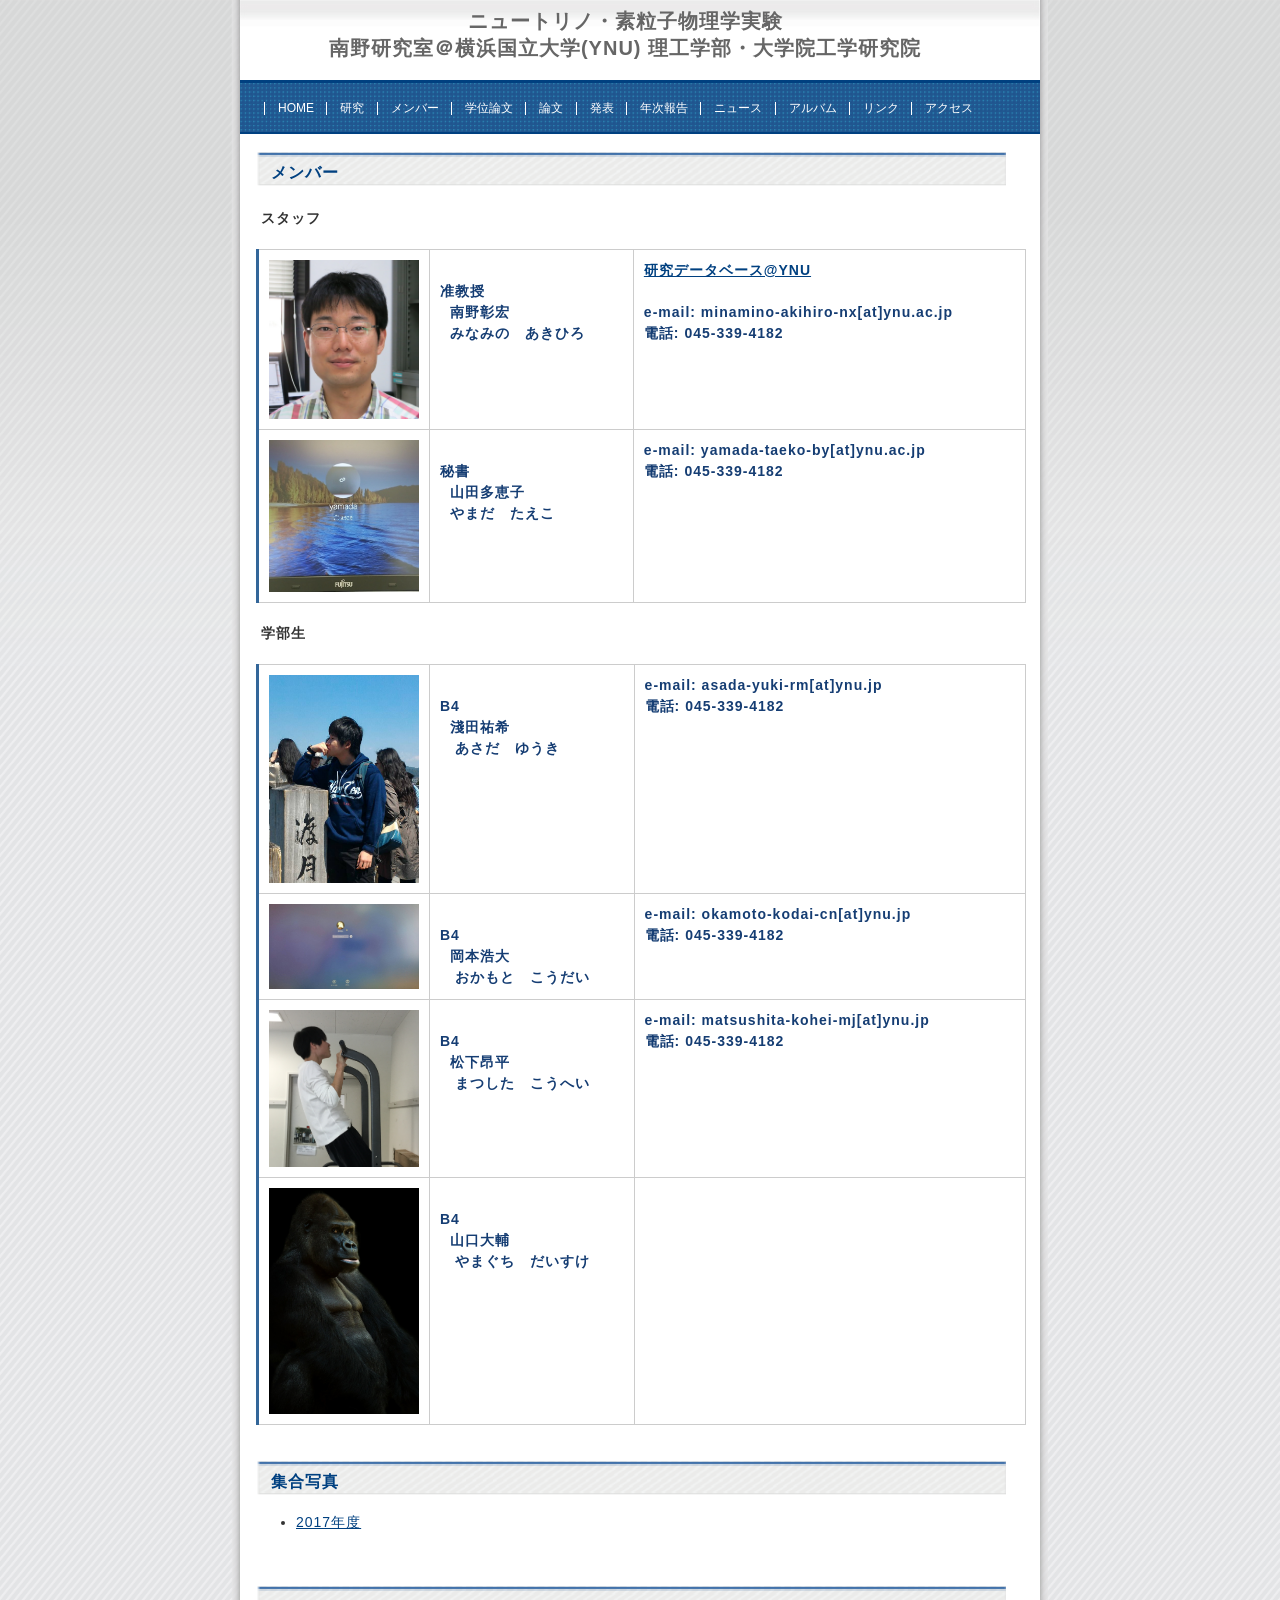
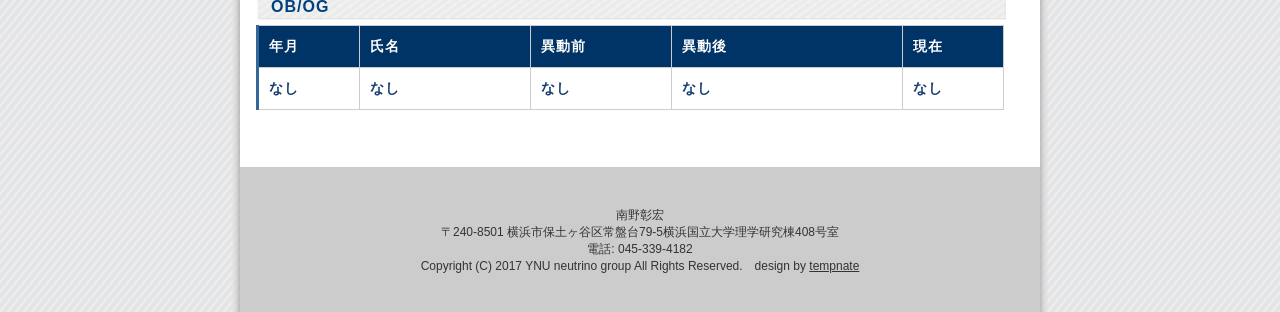
<file: members.html>
<!DOCTYPE html PUBLIC "-//W3C//DTD XHTML 1.0 Transitional//EN" "http://www.w3.org/TR/xhtml1/DTD/xhtml1-transitional.dtd">
<html xmlns="http://www.w3.org/1999/xhtml" xml:lang="ja" lang="ja">
<head>
<meta http-equiv="Content-Type" content="application/xhtml+xml; charset=UTF-8" />
<meta name="keywords" content="キーワード" />
<meta name="description" content="紹介文" />
<title>メンバー - 南野研@YNU</title>
<link rel="stylesheet" href="style.css" type="text/css" />
</head>

<body>

<!-- メイン -->

<div id="main">


<!-- ヘッダー -->

<div id="header">

<table border="0" cellpadding="0" cellspacing="0" width="800">
  <tr>
    <td><h2>ニュートリノ・素粒子物理学実験<br>南野研究室＠横浜国立大学(YNU) 理工学部・大学院工学研究院</h2></td>
    <!--
    <td><div id="table-left"><h2>素粒子物理学研究室＠横浜国立大学(YNU)</h2></div></td>
    <td><div id="table-right"><a>〒240-8501 横浜市保土ヶ谷区常盤台79-5理学研究棟408号室</a><br />
	<a>Tel: 045-339-4182</a></div></td>
    -->
  </tr>
</table>

</div>

<div id="header-menu">
   <ul>
    <li><a href="index.html">HOME</a></li>
    <li><a href="research.html">研究</a></li>
    <li><a href="members.html">メンバー</a></li> 
    <li><a href="theses.html">学位論文</a></li>
    <li><a href="publications.html">論文</a></li>
    <li><a href="presentations.html">発表</a></li>
    <li><a href="annual.html">年次報告</a></li>
    <li><a href="news.html">ニュース</a></li>
    <li><a href="album.html">アルバム</a></li>
<!---    <li><a href="sports.html">スポーツ</a></li>  --->
    <li><a href="link.html">リンク</a></li>
    <li><a href="access.html">アクセス</a></li>
   </ul>
</div>


<!-- ヘッダー終わり -->


<!-- コンテンツ -->

<!-- メインコンテンツ -->

<div id="container">
    <div id="contents">

        <h2>メンバー</h2>
        <p><b>スタッフ</b></p>
        <table class="type03">
            <tr>
              <th scope="row"><img src="img/minamino_photo.jpg" width = "150px" alt="" class="photo01" border="0" /></th>
              <td width="200"></br> 准教授 </br>
	    &nbsp;&nbsp;南野彰宏 </br>
	    &nbsp;&nbsp;みなみの　あきひろ
	</td>
          <td width="400">
	    <a href="http://er-web.jmk.ynu.ac.jp/html/MINAMINO_Akihiro/ja.html">研究データベース@YNU</a></br></br>
	  e-mail: minamino-akihiro-nx[at]ynu.ac.jp</br>
          電話: 045-339-4182</br>
	</td>
            </tr>
            <tr>
                <th scope="row"><img src="img/yamada_photo.jpg" width = "150px" alt="" class="photo01" border="0" /></th>
                <td width="200"></br> 秘書</br>&nbsp;&nbsp;山田多恵子</br>&nbsp;&nbsp;やまだ　たえこ
</td>
<td width="400">
e-mail: yamada-taeko-by[at]ynu.ac.jp</br>
          電話: 045-339-4182</br>
</td>
            </tr>
        </table>
        <p><b>学部生</b></p>
        <table class="type03">

            <tr>
                <th scope="row"><img src="img/asada.png" width = "150px" alt="" class="photo01" border="0" /></th>
                <td width="200"></br> B4</br>&nbsp;&nbsp;淺田祐希</br>　あさだ　ゆうき</td>
                <td width="400">
                  e-mail: asada-yuki-rm[at]ynu.jp</br>
                          電話: 045-339-4182</br>
 </td>
            </tr>
            <tr>
                <th scope="row"><img src="img/okamoto.jpg" width = "150px" alt="" class="photo01" border="0" /></th>
                <td width="200"></br> B4 </br>&nbsp;&nbsp;岡本浩大　</br>　おかもと　こうだい</td>
                <td width="400">
                    e-mail: okamoto-kodai-cn[at]ynu.jp</br>
                    電話: 045-339-4182</br>
 </td>
            </tr>
            <tr>
                <th scope="row"><img src="img/matsushita.png" width = "150px" alt="" class="photo01" border="0" /></th>
                <td width="200"></br> B4 </br>&nbsp;&nbsp;松下昂平</br>　まつした　こうへい</td>
                <td width="400">
                  e-mail: matsushita-kohei-mj[at]ynu.jp</br>
                          電話: 045-339-4182</br>
 </td>
            </tr>
            <tr>
                <th scope="row"><img src="img/gorilla_1.jpg" width = "150px" alt="" class="photo01" border="0" /></th>
                <td width="200"></br> B4 </br>&nbsp;&nbsp;山口大輔</br>　やまぐち　だいすけ</td>
                <td width="400">
 </td>
            </tr>
        </table>
        <br>
  </div>

  <div id="contents">
    <h2>集合写真</h2>
    <ul>
      <li><a href="img/group_photo_2017_v3.jpg">2017年度</a></li>
    </ul>
   <br>

  </div>

    <div id="contents">

        <h2>OB/OG</h2>
        <table class="type05">
	  <tr>
	    <th width="80">年月</th>
	    <th width="150">氏名</th>
	    <th width="120">異動前</th>
	    <th width="210">異動後</th>
	    <th width="80">現在</th>
	  </tr>
	  <tr>
	    <td width="80">なし</td>
	    <td width="150">なし</td>
	    <td width="120">なし</td>
	    <td width="210">なし</td>
	    <td width="80">なし</td>
	  </tr>
        </table>
        <br>
  </div>

	
<!-- メインコンテンツ終わり -->


</div>

<!-- コンテンツ終わり -->

<!-- フッター -->

<div id="footer">
南野彰宏<br>
〒240-8501 横浜市保土ヶ谷区常盤台79-5横浜国立大学理学研究棟408号室<br>
電話: 045-339-4182<br>
Copyright (C) 2017 YNU neutrino group All Rights Reserved.　design by <a href="http://tempnate.com/">tempnate</a>
</div>

<!-- フッター終わり -->

</div>

<!-- メイン終わり -->

</body>
</html>
</file>
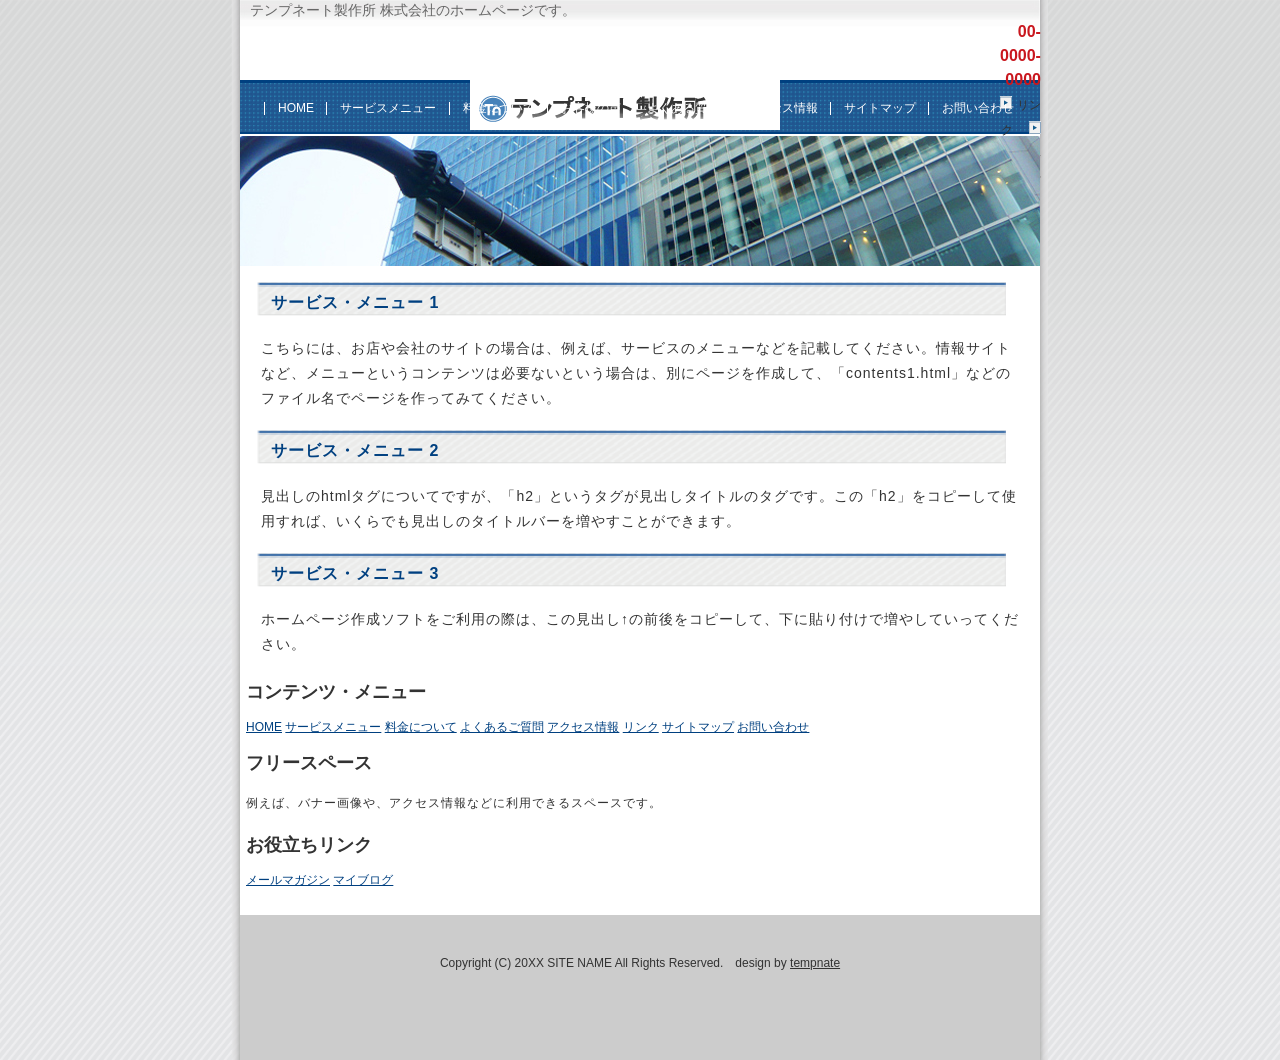
<file: menu.html>
<!DOCTYPE html PUBLIC "-//W3C//DTD XHTML 1.0 Transitional//EN" "http://www.w3.org/TR/xhtml1/DTD/xhtml1-transitional.dtd">
<html xmlns="http://www.w3.org/1999/xhtml" xml:lang="ja" lang="ja">
<head>
<meta http-equiv="Content-Type" content="application/xhtml+xml; charset=Shift_JIS" />
<meta name="keywords" content="�L�[���[�h" />
<meta name="description" content="�Љ" />
<title>�z�[���y�[�W�E�^�C�g��</title>
<link rel="stylesheet" href="style.css" type="text/css" />
</head>

<body>

<!-- ���C�� -->

<div id="main">


<!-- �w�b�_�[ -->

<div id="header">

<h1>�e���v�l�[�g���쏊 ������Ђ̃z�[���y�[�W�ł��B</h1>

<table border="0" cellpadding="0" cellspacing="0" width="800">
  <tr>
    <td><div id="table-left"><h2><a href="#"><img src="img/logo.gif" alt="�T�C�g�E�^�C�g��" border="0" /></a></h2></div></td>
    <td><div id="table-right"><b>00-0000-0000</b><br /><img src="img/icon.gif" alt="icon" border="0" /> <a href="link.html">�����N</a>�@<img src="img/icon.gif" alt="icon" border="0" /> <a href="contact.html">���₢���킹</a></div></td>
  </tr>
</table>

</div>

<div id="header-menu">
   <ul>
    <li><a href="index.html">HOME</a></li>
    <li><a href="service.html">�T�[�r�X���j���[</a></li>
    <li><a href="menu.html">�����ɂ���</a></li>
    <li><a href="#">���q�l�̐�</a></li>
    <li><a href="#">�悭���鎿��</a></li>
    <li><a href="#">�A�N�Z�X���</a></li>
    <li><a href="sitemap.html">�T�C�g�}�b�v</a></li>
    <li><a href="contact.html">���₢���킹</a></li>
   </ul>
</div>

<center>
<img src="img/head_img_slim.jpg" alt="" class="photo01" border="0" />
</center>

<!-- �w�b�_�[�I��� -->


<!-- �R���e���c -->

<!-- ���C���R���e���c -->

<div id="container">
  <div id="contents">


<h2>�T�[�r�X�E���j���[ 1</h2>

<p>������ɂ́A���X���Ђ̃T�C�g�̏ꍇ�́A�Ⴆ�΁A�T�[�r�X�̃��j���[�Ȃǂ��L�ڂ��Ă��������B���T�C�g�ȂǁA���j���[�Ƃ����R���e���c�͕K�v�Ȃ��Ƃ����ꍇ�́A�ʂɃy�[�W���쐬���āA�ucontents1.html�v�Ȃǂ̃t�@�C�����Ńy�[�W������Ă݂Ă��������B</p>


<h2>�T�[�r�X�E���j���[ 2</h2>

<p>���o����html�^�O�ɂ��Ăł����A�uh2�v�Ƃ����^�O�����o���^�C�g���̃^�O�ł��B���́uh2�v���R�s�[���Ďg�p����΁A������ł����o���̃^�C�g���o�[�𑝂₷���Ƃ��ł��܂��B</p>


<h2>�T�[�r�X�E���j���[ 3</h2>

<p>�z�[���y�[�W�쐬�\�t�g�������p�̍ۂ́A���̌��o�����̑O����R�s�[���āA���ɓ\��t���ő��₵�Ă����Ă��������B</p>


  </div>

<!-- ���C���R���e���c�I��� -->

<!-- ���j���[ -->

  <div id="menu">

<div class="menulist">
   <h2>�R���e���c�E���j���[</h2>
<a href="index.html">HOME</a>
<a href="service.html">�T�[�r�X���j���[</a>
<a href="menu.html">�����ɂ���</a>
<a href="#">�悭���邲����</a>
<a href="#">�A�N�Z�X���</a>
<a href="link.html">�����N</a>
<a href="sitemap.html">�T�C�g�}�b�v</a>
<a href="contact.html">���₢���킹</a>
</div>


<div class="menu_free">
   <h2>�t���[�X�y�[�X</h2>
<p>�Ⴆ�΁A�o�i�[�摜��A�A�N�Z�X���Ȃǂɗ��p�ł���X�y�[�X�ł��B</p>
</div>


<div class="menulist">
   <h2>���𗧂������N</h2>
<a href="#">���[���}�K�W��</a>
<a href="#">�}�C�u���O</a>
</div>

  </div>

<!-- ���j���[�I��� -->

</div>

<!-- �R���e���c�I��� -->

<!-- �t�b�^�[ -->

<div id="footer">
Copyright (C) 20XX SITE NAME All Rights Reserved.�@design by <a href="http://tempnate.com/">tempnate</a>
</div>

<!-- �t�b�^�[�I��� -->

</div>

<!-- ���C���I��� -->

</body>
</html>
</file>
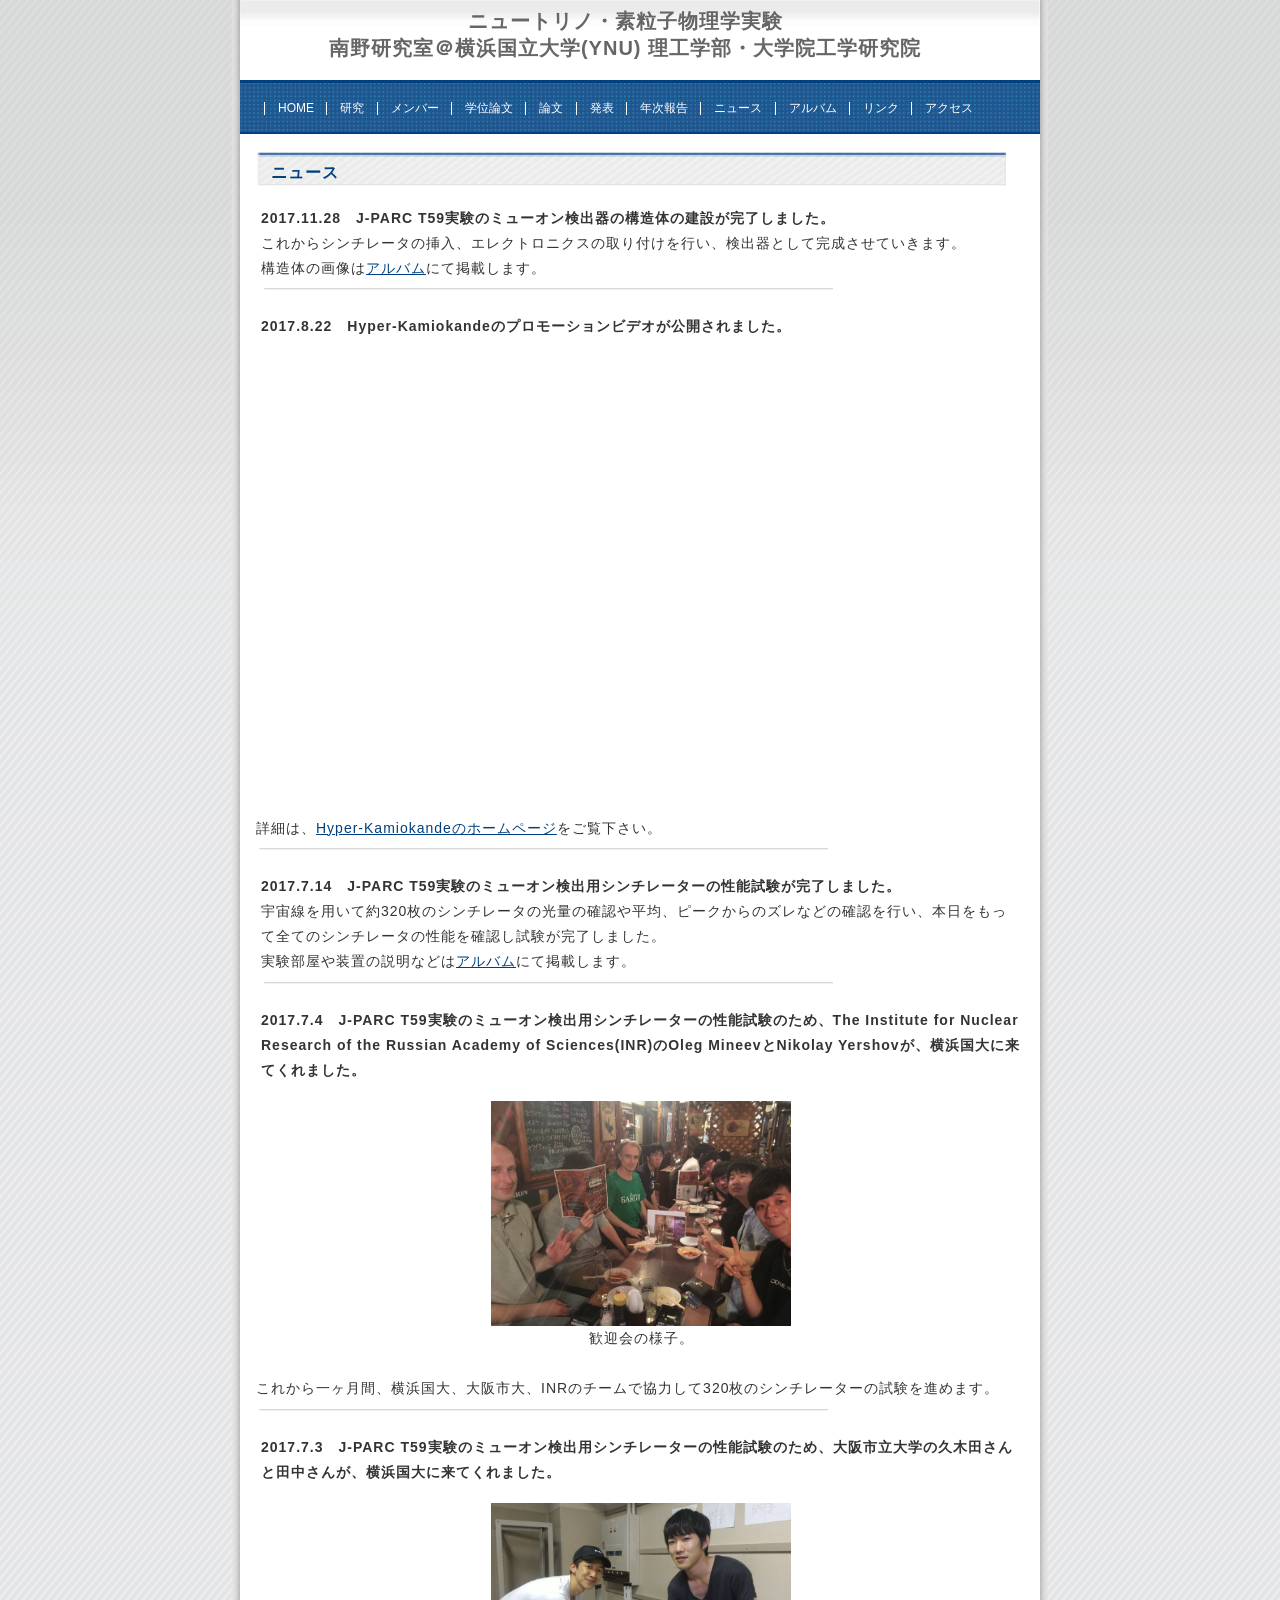
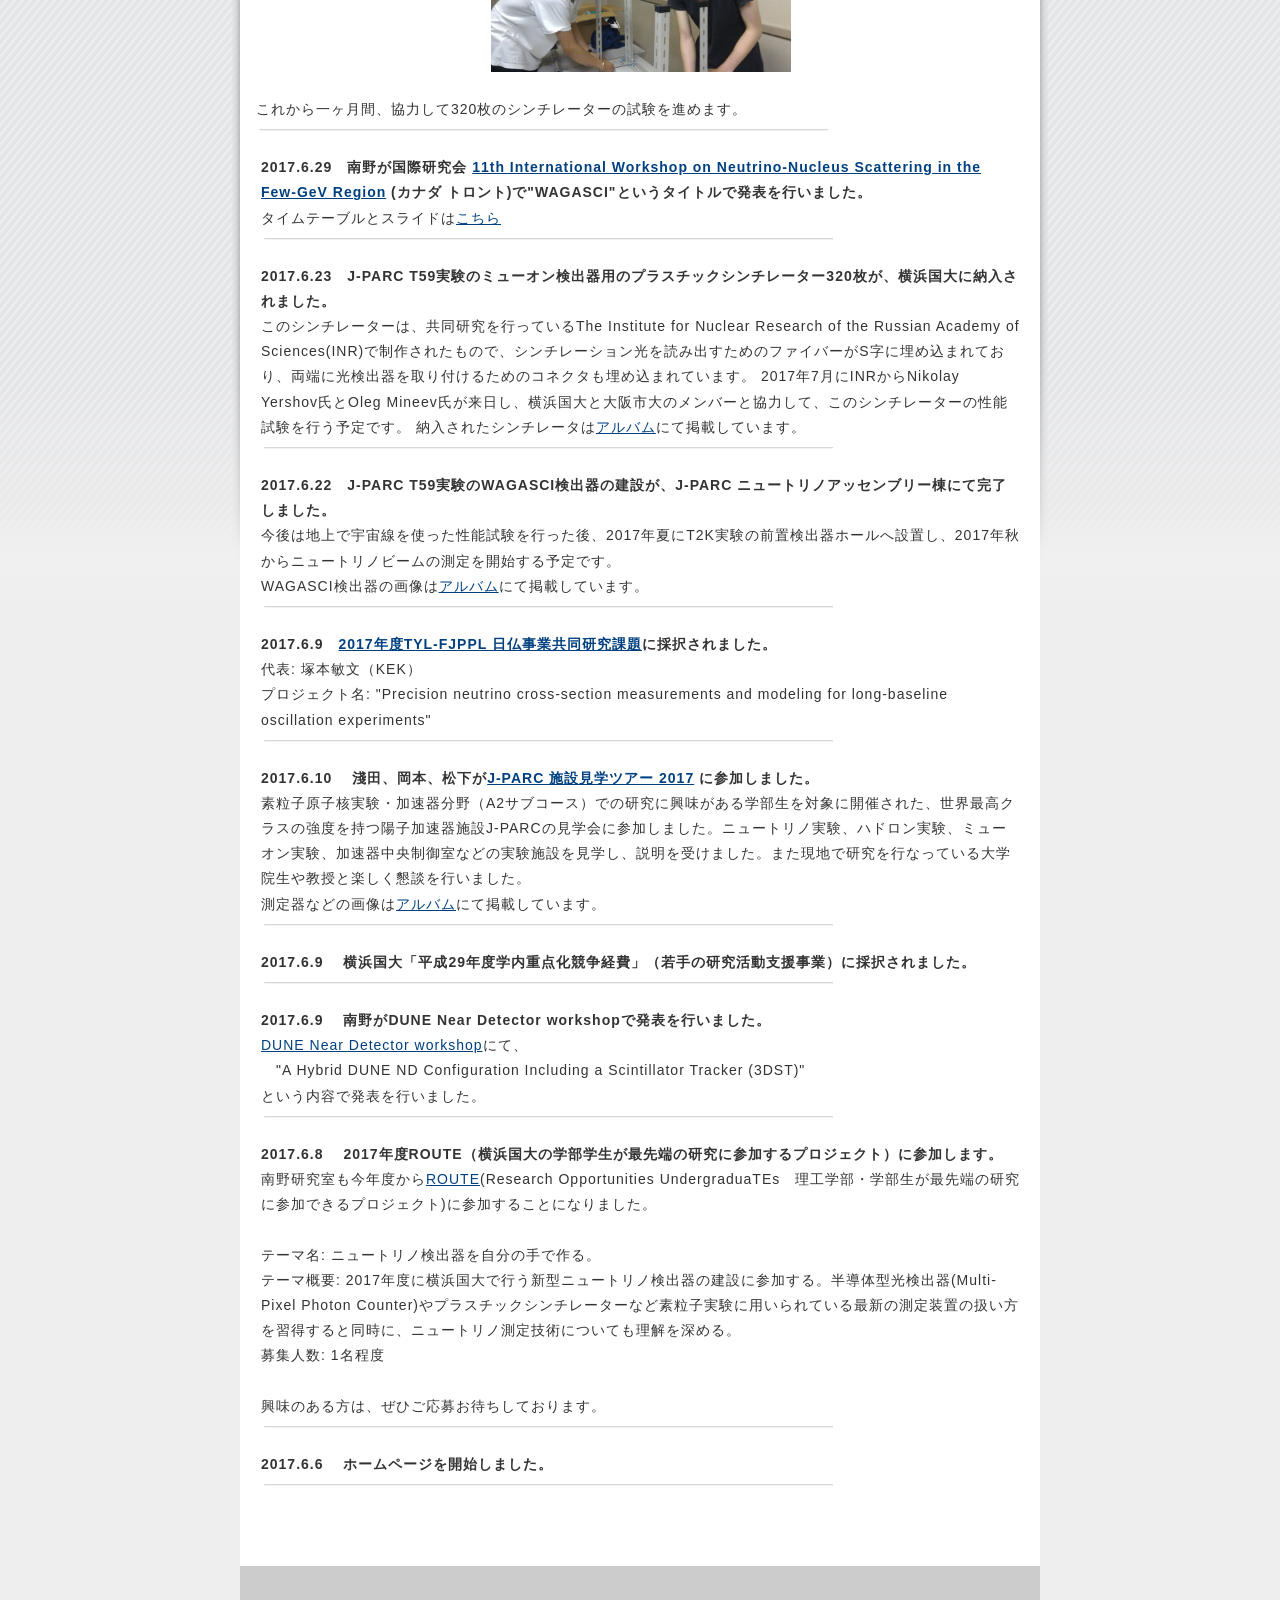
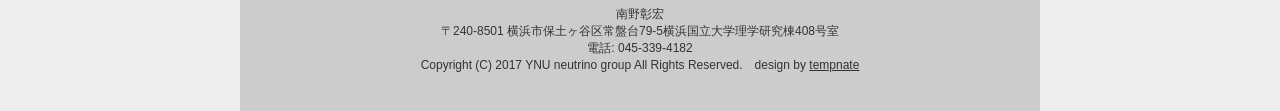
<file: news.html>
<!DOCTYPE html PUBLIC "-//W3C//DTD XHTML 1.0 Transitional//EN" "http://www.w3.org/TR/xhtml1/DTD/xhtml1-transitional.dtd">
<html xmlns="http://www.w3.org/1999/xhtml" xml:lang="ja" lang="ja">
<head>
<meta http-equiv="Content-Type" content="application/xhtml+xml; charset=UTF-8" />
<meta name="keywords" content="キーワード" />
<meta name="description" content="紹介文" />
<title>ニュース - 南野研@YNU</title>
<link rel="stylesheet" href="style.css" type="text/css" />
</head>

<body>

<!-- メイン -->

<div id="main">


<!-- ヘッダー -->

<div id="header">

<table border="0" cellpadding="0" cellspacing="0" width="800">
  <tr>
    <td><h2>ニュートリノ・素粒子物理学実験<br>南野研究室＠横浜国立大学(YNU) 理工学部・大学院工学研究院</h2></td>
    <!--
    <td><div id="table-left"><h2>素粒子物理学研究室＠横浜国立大学(YNU)</h2></div></td>
    <td><div id="table-right"><a>〒240-8501 横浜市保土ヶ谷区常盤台79-5理学研究棟408号室</a><br />
	<a>Tel: 045-339-4182</a></div></td>
    -->
  </tr>
</table>

</div>

<div id="header-menu">
   <ul>
    <li><a href="index.html">HOME</a></li>
    <li><a href="research.html">研究</a></li>
    <li><a href="members.html">メンバー</a></li>
    <li><a href="theses.html">学位論文</a></li>
    <li><a href="publications.html">論文</a></li>
    <li><a href="presentations.html">発表</a></li>
    <li><a href="annual.html">年次報告</a></li>
    <li><a href="news.html">ニュース</a></li>
    <li><a href="album.html">アルバム</a></li>
<!---    <li><a href="sports.html">スポーツ</a></li>  --->
    <li><a href="link.html">リンク</a></li>
    <li><a href="access.html">アクセス</a></li>
   </ul>
</div>


<!-- ヘッダー終わり -->


<!-- コンテンツ -->

<!-- メインコンテンツ -->

<div id="container">
  <div id="contents">

<h2>ニュース</h2>

<p><b>2017.11.28&emsp;J-PARC T59実験のミューオン検出器の構造体の建設が完了しました。</b><br>
これからシンチレータの挿入、エレクトロニクスの取り付けを行い、検出器として完成させていきます。<br>
構造体の画像は<a href="album.html">アルバム</a>にて掲載します。<br />
<img src="img/line.gif" alt="" border="0" />
</p>

<p><b>2017.8.22&emsp;Hyper-Kamiokandeのプロモーションビデオが公開されました。</b><br>
  <div style="position:relative;height:0;padding-bottom:56.25%"><iframe src="https://www.youtube.com/embed/JFOE3D2z7LM?rel=0?ecver=2" width="640" height="360" frameborder="0" style="position:absolute;width:100%;height:100%;left:0" allowfullscreen></iframe></div>
<br>
詳細は、<a href="http://www.hyper-k.org/en/gallery.html">Hyper-Kamiokandeのホームページ</a>をご覧下さい。<br>
<img src="img/line.gif" alt="" border="0" />
</p>

<p><b>2017.7.14&emsp;J-PARC T59実験のミューオン検出用シンチレーターの性能試験が完了しました。</b><br>
宇宙線を用いて約320枚のシンチレータの光量の確認や平均、ピークからのズレなどの確認を行い、本日をもって全てのシンチレータの性能を確認し試験が完了しました。<br>
実験部屋や装置の説明などは<a href="album.html">アルバム</a>にて掲載します。<br />
<img src="img/line.gif" alt="" border="0" />
</p>

<p><b>2017.7.4&emsp;J-PARC T59実験のミューオン検出用シンチレーターの性能試験のため、The Institute for Nuclear
Research of the Russian Academy of Sciences(INR)のOleg MineevとNikolay
Yershovが、横浜国大に来てくれました。</b><br>
  <div align="center">
  <img src="album/20170704/59807.jpg" width = "300px" alt="" border="0" /><br>
  歓迎会の様子。
</div><br>
これから一ヶ月間、横浜国大、大阪市大、INRのチームで協力して320枚のシンチレーターの試験を進めます。<img src="img/line.gif" alt="" border="0" />
</p>

<p><b>2017.7.3&emsp;J-PARC T59実験のミューオン検出用シンチレーターの性能試験のため、大阪市立大学の久木田さんと田中さんが、横浜国大に来てくれました。</b><br>
  <div align="center">
  <img src="album/20170703/59700.jpg" width = "300px" alt="" border="0" />
</div><br>
これから一ヶ月間、協力して320枚のシンチレーターの試験を進めます。
<img src="img/line.gif" alt="" border="0" />
</p>

<p><b>2017.6.29&emsp;南野が国際研究会
<a href="https://nuint2017.physics.utoronto.ca">11th International Workshop on Neutrino-Nucleus Scattering in the Few-GeV Region</a>
(カナダ トロント)で"WAGASCI"というタイトルで発表を行いました。</b><br>
タイムテーブルとスライドは<a href="https://meetings.triumf.ca/indico/event/6/timetable/#20170629">こちら</a>
<img src="img/line.gif" alt="" border="0" />
</p>

<p><b>2017.6.23&emsp;J-PARC T59実験のミューオン検出器用のプラスチックシンチレーター320枚が、横浜国大に納入されました。</b><br>
  このシンチレーターは、共同研究を行っているThe Institute for Nuclear Research of the Russian
Academy of Sciences(INR)で制作されたもので、シンチレーション光を読み出すためのファイバーがS字に埋め込まれており、両端に光検出器を取り付けるためのコネクタも埋め込まれています。
2017年7月にINRからNikolay Yershov氏とOleg
Mineev氏が来日し、横浜国大と大阪市大のメンバーと協力して、このシンチレーターの性能試験を行う予定です。
納入されたシンチレータは<a href="album.html">アルバム</a>にて掲載しています。<br />
<img src="img/line.gif" alt="" border="0" />
</p>

<p><b>2017.6.22&emsp;J-PARC T59実験のWAGASCI検出器の建設が、J-PARC ニュートリノアッセンブリー棟にて完了しました。</b><br>
  今後は地上で宇宙線を使った性能試験を行った後、2017年夏にT2K実験の前置検出器ホールへ設置し、2017年秋からニュートリノビームの測定を開始する予定です。<br>
  WAGASCI検出器の画像は<a href="album.html">アルバム</a>にて掲載しています。<br />
<img src="img/line.gif" alt="" border="0" />
</p>

<p><b>2017.6.9&emsp;<a href="http://fjppl.in2p3.fr/cgi-bin/twiki.source/bin/view/FJPPL/FJPPLStaffExchange">2017年度TYL-FJPPL 日仏事業共同研究課題</a>に採択されました。</b><br>
    代表: 塚本敏文（KEK）<br>
    プロジェクト名: "Precision neutrino cross-section measurements and modeling for long-baseline oscillation experiments"<br>

<img src="img/line.gif" alt="" border="0" />
</p>

<p><b>
2017.6.10&emsp; 淺田、岡本、松下が<a href="http://hep.phys.s.u-tokyo.ac.jp/?page_id=506">J-PARC 施設見学ツアー 2017</a> に参加しました。</b><br>
    素粒子原子核実験・加速器分野（A2サブコース）での研究に興味がある学部生を対象に開催された、世界最高クラスの強度を持つ陽子加速器施設J-PARCの見学会に参加しました。ニュートリノ実験、ハドロン実験、ミューオン実験、加速器中央制御室などの実験施設を見学し、説明を受けました。また現地で研究を行なっている大学院生や教授と楽しく懇談を行いました。<br>
測定器などの画像は<a href="album.html">アルバム</a>にて掲載しています。<br />
<img src="img/line.gif" alt="" border="0" />
</p>

<p><b>2017.6.9&emsp; 横浜国大「平成29年度学内重点化競争経費」（若手の研究活動支援事業）に採択されました。</b><br>
<img src="img/line.gif" alt="" border="0" />
</p>

<p><b>2017.6.9&emsp; 南野がDUNE Near Detector workshopで発表を行いました。</b><br>
<a href="https://indico.fnal.gov/conferenceDisplay.py?confId=14029">DUNE Near Detector workshop</a>にて、<br>
&emsp;"A Hybrid DUNE ND Configuration Including a Scintillator Tracker (3DST)"<br>
という内容で発表を行いました。<br>
<img src="img/line.gif" alt="" border="0" />
</p>

<p><b>2017.6.8&emsp; 2017年度ROUTE（横浜国大の学部学生が最先端の研究に参加するプロジェクト）に参加します。</b><br>
南野研究室も今年度から<a href="http://es-route.ynu.ac.jp/">ROUTE</a>(Research Opportunities UndergraduaTEs　理工学部・学部生が最先端の研究に参加できるプロジェクト)に参加することになりました。<br><br>
テーマ名: ニュートリノ検出器を自分の手で作る。<br>
テーマ概要: 2017年度に横浜国大で行う新型ニュートリノ検出器の建設に参加する。半導体型光検出器(Multi-Pixel Photon
Counter)やプラスチックシンチレーターなど素粒子実験に用いられている最新の測定装置の扱い方を習得すると同時に、ニュートリノ測定技術についても理解を深める。<br>
募集人数: 1名程度<br><br>
興味のある方は、ぜひご応募お待ちしております。<br>
<img src="img/line.gif" alt="" border="0" />
</p>

<p><b>2017.6.6&emsp; ホームページを開始しました。</b><br>
<img src="img/line.gif" alt="" border="0" />
</p>

<br />





  </div>

<!-- メインコンテンツ終わり -->


</div>

<!-- コンテンツ終わり -->

<!-- フッター -->

<div id="footer">
南野彰宏<br>
〒240-8501 横浜市保土ヶ谷区常盤台79-5横浜国立大学理学研究棟408号室<br>
電話: 045-339-4182<br>
Copyright (C) 2017 YNU neutrino group All Rights Reserved.　design by <a href="http://tempnate.com/">tempnate</a>
</div>

<!-- フッター終わり -->

</div>

<!-- メイン終わり -->

</body>
</html>
</file>
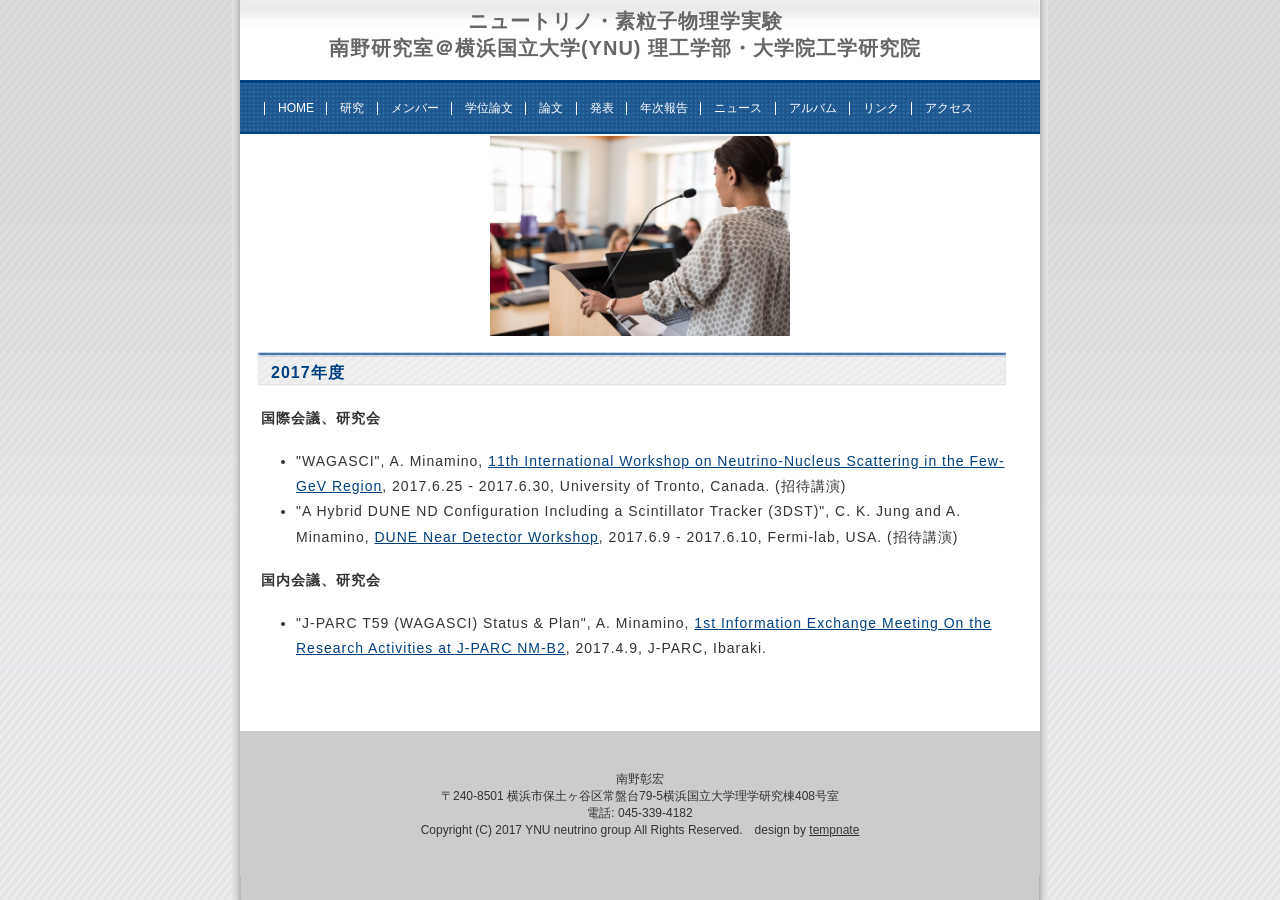
<file: presentations.html>
<!DOCTYPE html PUBLIC "-//W3C//DTD XHTML 1.0 Transitional//EN" "http://www.w3.org/TR/xhtml1/DTD/xhtml1-transitional.dtd">
<html xmlns="http://www.w3.org/1999/xhtml" xml:lang="ja" lang="ja">
<head>
<meta http-equiv="Content-Type" content="application/xhtml+xml; charset=Shift_JIS" />
<meta name="keywords" content="�L�[���[�h" />
<meta name="description" content="�Љ" />
<title>���\ - ��쌤@YNU</title>
<link rel="stylesheet" href="style.css" type="text/css" />
</head>

<body>

<!-- ���C�� -->

<div id="main">


<!-- �w�b�_�[ -->

<div id="header">

<table border="0" cellpadding="0" cellspacing="0" width="800">
  <tr>
    <td><h2>�j���[�g���m�E�f���q�����w����<br>��쌤���������l������w(YNU) ���H�w���E��w�@�H�w�����@</h2></td>
    <!--
    <td><div id="table-left"><h2>�f���q�����w�����������l������w(YNU)</h2></div></td>
    <td><div id="table-right"><a>��240-8501 ���l�s�ۓy���J���Ց�79-5���w������408����</a><br />
	<a>Tel: 045-339-4182</a></div></td>
    -->
  </tr>
</table>

</div>

<div id="header-menu">
   <ul>
    <li><a href="index.html">HOME</a></li>
    <li><a href="research.html">����</a></li>
    <li><a href="members.html">�����o�[</a></li>
    <li><a href="theses.html">�w�ʘ_��</a></li>
    <li><a href="publications.html">�_��</a></li>
    <li><a href="presentations.html">���\</a></li>
    <li><a href="annual.html">�N����</a></li>
    <li><a href="news.html">�j���[�X</a></li>
    <li><a href="album.html">�A���o��</a></li>
<!---    <li><a href="sports.html">�X�|�[�c</a></li>  --->
    <li><a href="link.html">�����N</a></li>
    <li><a href="access.html">�A�N�Z�X</a></li>
   </ul>
</div>

<center>
  <img src="img/presentations.jpg" width = "300px" alt="" class="photo01" border="0" />
</center>

<!-- �w�b�_�[�I��� -->


<!-- �R���e���c -->

<!-- ���C���R���e���c -->

<div id="container">
  <div id="contents">

<h2>2017�N�x</h2>
<p><b>���ۉ�c�A������</b></p>
<ul>
   <li>"WAGASCI", A. Minamino, <a href="https://nuint2017.physics.utoronto.ca">11th International Workshop on Neutrino-Nucleus Scattering in the Few-GeV Region</a>, 2017.6.25 - 2017.6.30, University of Tronto, Canada. (���ҍu��)</li>
  <li>"A Hybrid DUNE ND Configuration Including a Scintillator Tracker (3DST)", C. K. Jung and A. Minamino, <a href="https://indico.fnal.gov/conferenceDisplay.py?confId=14029">DUNE Near Detector Workshop</a>, 2017.6.9 - 2017.6.10, Fermi-lab, USA. (���ҍu��)</li>  
</ul>

<p><b>������c�A������</b></p>
<ul>
  <li>"J-PARC T59 (WAGASCI) Status & Plan", A. Minamino, <a href="https://kds.kek.jp/indico/event/23969/">1st Information Exchange Meeting On the Research Activities at J-PARC NM-B2</a>, 2017.4.9, J-PARC, Ibaraki.</li>
</ul>
  

<br />


  </div>

<!-- ���C���R���e���c�I��� -->


</div>

<!-- �R���e���c�I��� -->

<!-- �t�b�^�[ -->

<div id="footer">
��쏲�G<br>
��240-8501 ���l�s�ۓy���J���Ց�79-5���l������w���w������408����<br>
�d�b: 045-339-4182<br> 
Copyright (C) 2017 YNU neutrino group All Rights Reserved.�@design by <a href="http://tempnate.com/">tempnate</a>
</div>

<!-- �t�b�^�[�I��� -->

</div>

<!-- ���C���I��� -->

</body>
</html>
</file>
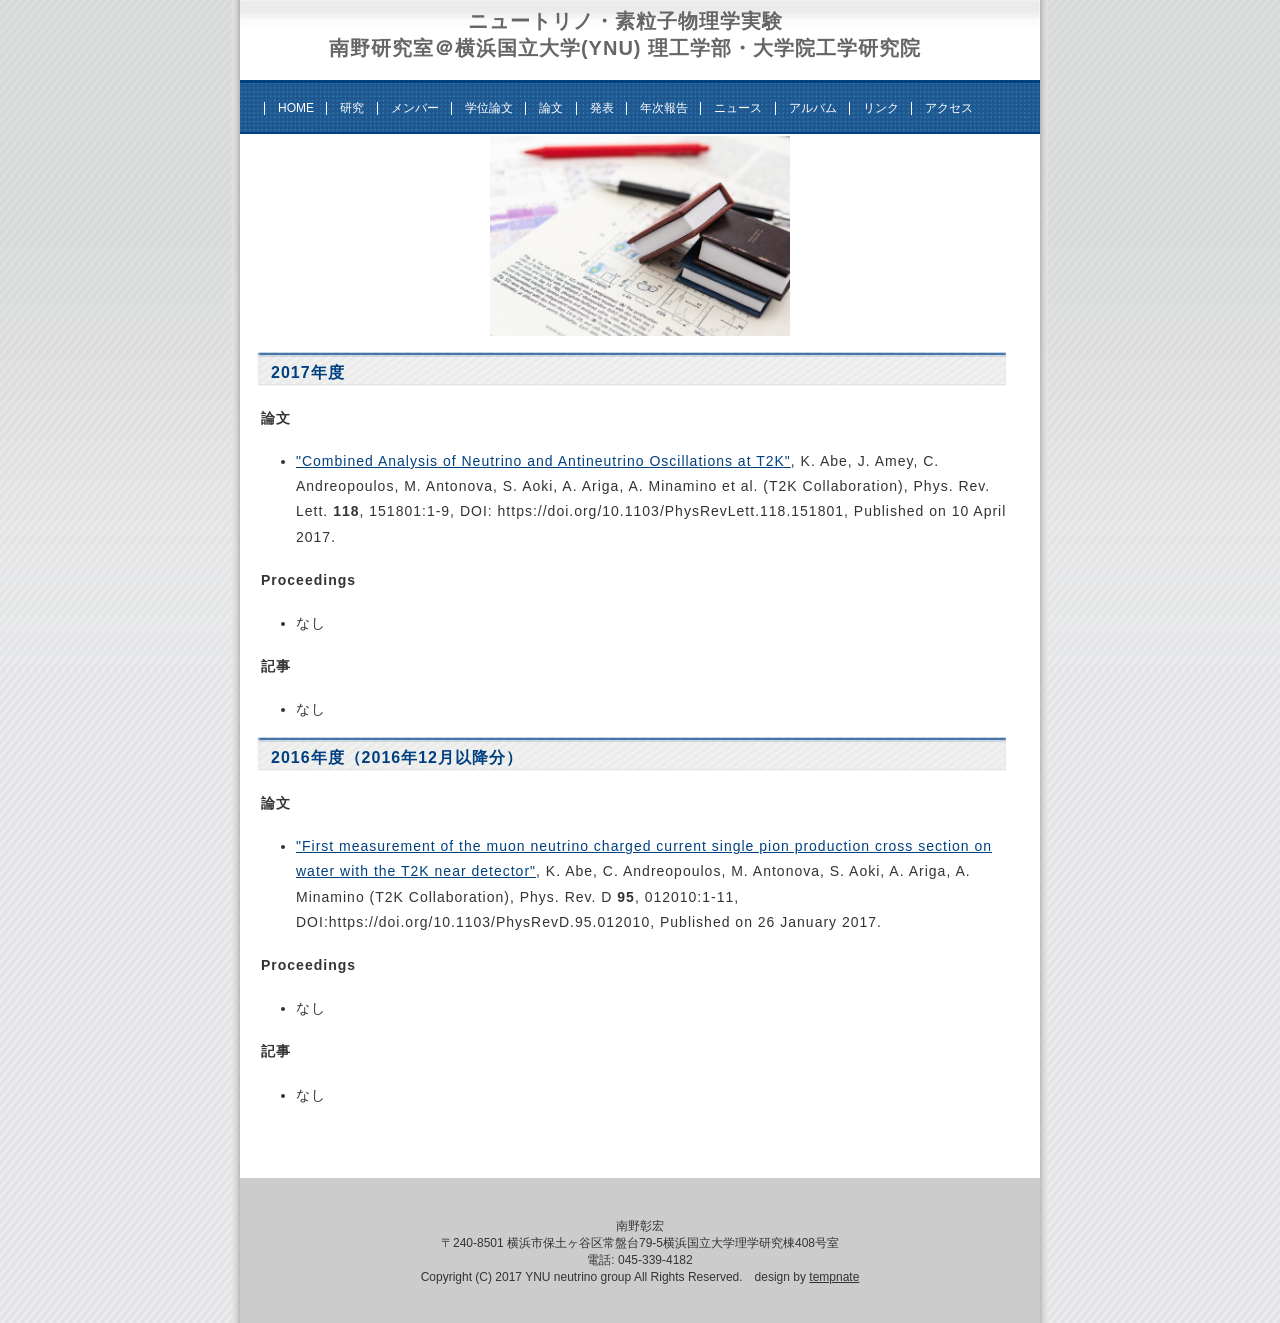
<file: publications.html>
<!DOCTYPE html PUBLIC "-//W3C//DTD XHTML 1.0 Transitional//EN" "http://www.w3.org/TR/xhtml1/DTD/xhtml1-transitional.dtd">
<html xmlns="http://www.w3.org/1999/xhtml" xml:lang="ja" lang="ja">
<head>
<meta http-equiv="Content-Type" content="application/xhtml+xml; charset=UTF-8" />
<meta name="keywords" content="キーワード" />
<meta name="description" content="紹介文" />
<title>論文 - 南野研@YNU</title>
<link rel="stylesheet" href="style.css" type="text/css" />
</head>

<body>

<!-- メイン -->

<div id="main">


<!-- ヘッダー -->

<div id="header">

<table border="0" cellpadding="0" cellspacing="0" width="800">
  <tr>
    <td><h2>ニュートリノ・素粒子物理学実験<br>南野研究室＠横浜国立大学(YNU) 理工学部・大学院工学研究院</h2></td>
    <!--
    <td><div id="table-left"><h2>素粒子物理学研究室＠横浜国立大学(YNU)</h2></div></td>
    <td><div id="table-right"><a>〒240-8501 横浜市保土ヶ谷区常盤台79-5理学研究棟408号室</a><br />
	<a>Tel: 045-339-4182</a></div></td>
    -->
  </tr>
</table>

</div>

<div id="header-menu">
   <ul>
    <li><a href="index.html">HOME</a></li>
    <li><a href="research.html">研究</a></li>
    <li><a href="members.html">メンバー</a></li>
    <li><a href="theses.html">学位論文</a></li>
    <li><a href="publications.html">論文</a></li>
    <li><a href="presentations.html">発表</a></li>
    <li><a href="annual.html">年次報告</a></li>
    <li><a href="news.html">ニュース</a></li>
    <li><a href="album.html">アルバム</a></li>
<!---    <li><a href="sports.html">スポーツ</a></li>  --->
    <li><a href="link.html">リンク</a></li>
    <li><a href="access.html">アクセス</a></li>
   </ul>
</div>

<center>
<!---  <img src="img/publications.jpg" width = "380px" alt="" class="photo01" border="0" /> --->
  <img src="img/publications2.jpg" width = "300px" alt="" class="photo01" border="0" />
</center>

<!-- ヘッダー終わり -->


<!-- コンテンツ -->

<!-- メインコンテンツ -->

<div id="container">
  <div id="contents">

<h2>2017年度</h2>
<p><b>論文</b></p>
<ul>
<li><a href="https://doi.org/10.1103/PhysRevLett.118.151801">"Combined Analysis of Neutrino and Antineutrino Oscillations at T2K"</a>, K. Abe, J. Amey, C. Andreopoulos, M. Antonova, S. Aoki, A. Ariga, A. Minamino et al. (T2K Collaboration), Phys. Rev. Lett. <b>118</b>, 151801:1-9, DOI: https://doi.org/10.1103/PhysRevLett.118.151801, Published on 10 April 2017.</li>
</ul>


<p><b>Proceedings</b></p>
<ul>
<li>なし</li>
</ul>


<p><b>記事</b></p>
<ul>
<li>なし</li>
</ul>

<h2>2016年度（2016年12月以降分）</h2>
<p><b>論文</b></p>
<ul>
<li><a href="https://doi.org/10.1103/PhysRevD.95.012010">"First measurement of the muon neutrino charged current single pion production cross section on water with the T2K near detector"</a>, K. Abe, C. Andreopoulos, M. Antonova, S. Aoki, A. Ariga, A. Minamino (T2K Collaboration), Phys. Rev. D <b>95</b>, 012010:1-11, DOI:https://doi.org/10.1103/PhysRevD.95.012010, Published on 26 January 2017.</li>
</ul>


<p><b>Proceedings</b></p>
<ul>
<li>なし</li>
</ul>


<p><b>記事</b></p>
<ul>
<li>なし</li>
</ul>


  

<br />


  </div>

<!-- メインコンテンツ終わり -->


</div>

<!-- コンテンツ終わり -->

<!-- フッター -->

<div id="footer">
南野彰宏<br>
〒240-8501 横浜市保土ヶ谷区常盤台79-5横浜国立大学理学研究棟408号室<br>
電話: 045-339-4182<br> 
Copyright (C) 2017 YNU neutrino group All Rights Reserved.　design by <a href="http://tempnate.com/">tempnate</a>
</div>

<!-- フッター終わり -->

</div>

<!-- メイン終わり -->

</body>
</html>
</file>
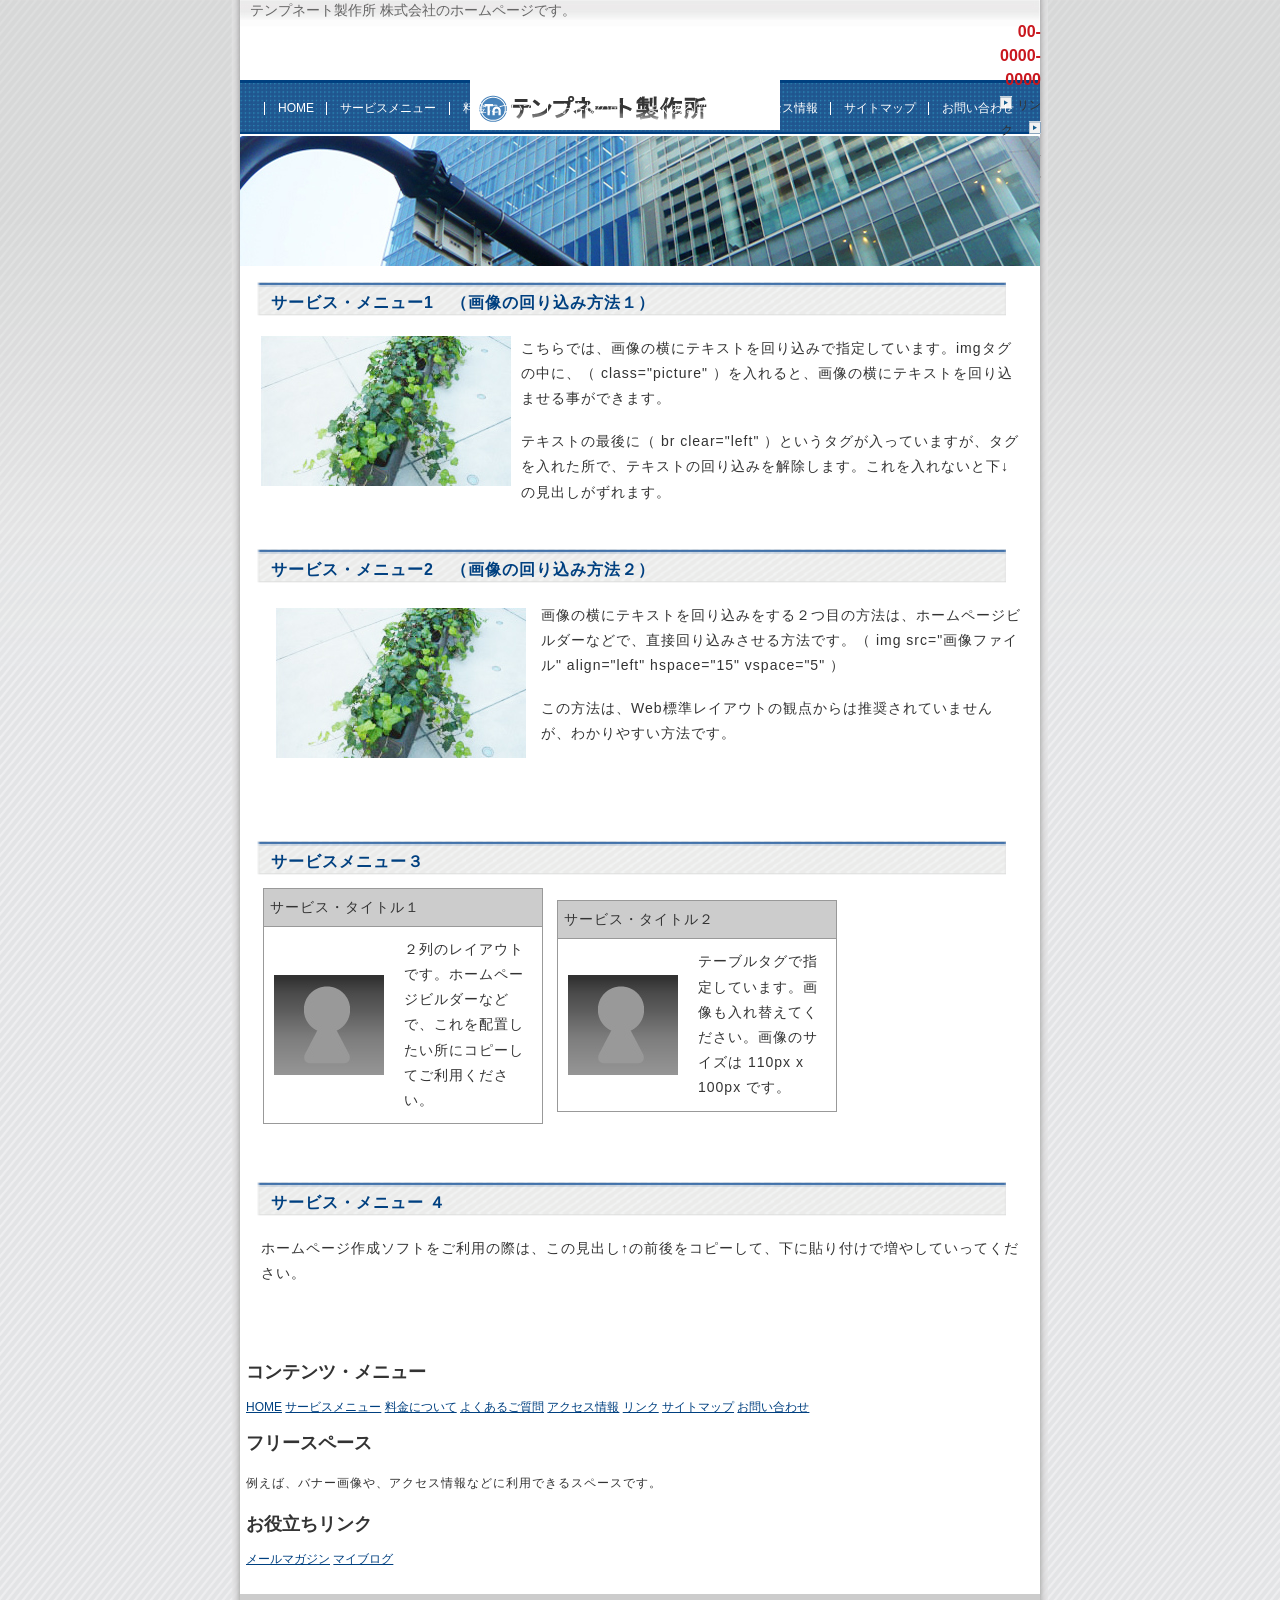
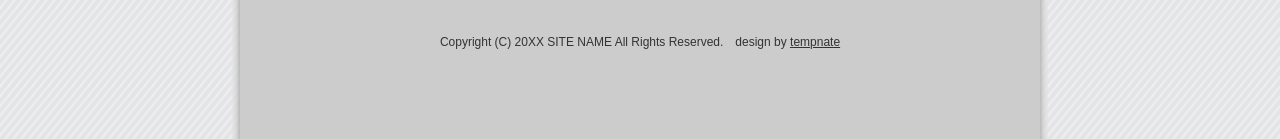
<file: service.html>
<!DOCTYPE html PUBLIC "-//W3C//DTD XHTML 1.0 Transitional//EN" "http://www.w3.org/TR/xhtml1/DTD/xhtml1-transitional.dtd">
<html xmlns="http://www.w3.org/1999/xhtml" xml:lang="ja" lang="ja">
<head>
<meta http-equiv="Content-Type" content="application/xhtml+xml; charset=Shift_JIS" />
<meta name="keywords" content="�L�[���[�h" />
<meta name="description" content="�Љ" />
<title>�z�[���y�[�W�E�^�C�g��</title>
<link rel="stylesheet" href="style.css" type="text/css" />
</head>

<body>

<!-- ���C�� -->

<div id="main">


<!-- �w�b�_�[ -->

<div id="header">

<h1>�e���v�l�[�g���쏊 ������Ђ̃z�[���y�[�W�ł��B</h1>

<table border="0" cellpadding="0" cellspacing="0" width="800">
  <tr>
    <td><div id="table-left"><h2><a href="#"><img src="img/logo.gif" alt="�T�C�g�E�^�C�g��" border="0" /></a></h2></div></td>
    <td><div id="table-right"><b>00-0000-0000</b><br /><img src="img/icon.gif" alt="icon" border="0" /> <a href="link.html">�����N</a>�@<img src="img/icon.gif" alt="icon" border="0" /> <a href="contact.html">���₢���킹</a></div></td>
  </tr>
</table>

</div>

<div id="header-menu">
   <ul>
    <li><a href="index.html">HOME</a></li>
    <li><a href="service.html">�T�[�r�X���j���[</a></li>
    <li><a href="menu.html">�����ɂ���</a></li>
    <li><a href="#">���q�l�̐�</a></li>
    <li><a href="#">�悭���鎿��</a></li>
    <li><a href="#">�A�N�Z�X���</a></li>
    <li><a href="sitemap.html">�T�C�g�}�b�v</a></li>
    <li><a href="contact.html">���₢���킹</a></li>
   </ul>
</div>

<center>
<img src="img/head_img_slim.jpg" alt="" class="photo01" border="0" />
</center>

<!-- �w�b�_�[�I��� -->


<!-- �R���e���c -->

<!-- ���C���R���e���c -->

<div id="container">
  <div id="contents">


<h2>�T�[�r�X�E���j���[1�@�i�摜�̉�荞�ݕ��@�P�j</h2>

<p>
<img class="picture" src="img/photo_01.jpg" alt="�ʐ^" border="0" />
������ł́A�摜�̉��Ƀe�L�X�g����荞�݂Ŏw�肵�Ă��܂��Bimg�^�O�̒��ɁA�i class="picture" �j������ƁA�摜�̉��Ƀe�L�X�g����荞�܂��鎖���ł��܂��B</p>

<p>�e�L�X�g�̍Ō�Ɂi br clear="left" �j�Ƃ����^�O�������Ă��܂����A�^�O����ꂽ���ŁA�e�L�X�g�̉�荞�݂��������܂��B��������Ȃ��Ɖ����̌��o��������܂��B<br clear="left"></p>

<br />




<h2>�T�[�r�X�E���j���[2�@�i�摜�̉�荞�ݕ��@�Q�j</h2>

<p>
<img src="img/photo_01.jpg" align="left" hspace="15" vspace="5" alt="�ʐ^" border="0" />
�摜�̉��Ƀe�L�X�g����荞�݂�����Q�ڂ̕��@�́A�z�[���y�[�W�r���_�[�ȂǂŁA���ډ�荞�݂�������@�ł��B�i img src="�摜�t�@�C��" align="left" hspace="15" vspace="5" �j</p>

<p>���̕��@�́AWeb�W�����C�A�E�g�̊ϓ_����͐�������Ă��܂��񂪁A�킩��₷�����@�ł��B</p>

<br /><br /><br />




<h2>�T�[�r�X���j���[�R</h2>

<table width="590" border="0" cellpadding="5">
<tr>
<td>
  <table width="280" rules="none" border="1" cellpadding="10" cellspacing="0" id="t01">
  <tr>
   <td bgcolor="#cccccc" colspan="2" id="head">�T�[�r�X�E�^�C�g���P</td>
  </tr>
  <tr>
   <td><img src="img/photo_02.jpg" alt="" border="0" /></td>
   <td valign="top">�Q��̃��C�A�E�g�ł��B�z�[���y�[�W�r���_�[�ȂǂŁA�����z�u���������ɃR�s�[���Ă����p���������B</td>
  </tr>
  </table>
</td>
<td>
  <table width="280" rules="none" border="1" cellpadding="10" cellspacing="0" id="t01">
  <tr>
   <td bgcolor="#cccccc" colspan="2" id="head">�T�[�r�X�E�^�C�g���Q</td>
  </tr>
  <tr>
   <td><img src="img/photo_02.jpg" alt="" border="0" /></td>
   <td valign="top">�e�[�u���^�O�Ŏw�肵�Ă��܂��B�摜������ւ��Ă��������B�摜�̃T�C�Y�� 110px x 100px �ł��B</td>
  </tr>
  </table>
</td>
</tr>
</table>
<br /><br />




<h2>�T�[�r�X�E���j���[ �S</h2>

<p>�z�[���y�[�W�쐬�\�t�g�������p�̍ۂ́A���̌��o�����̑O����R�s�[���āA���ɓ\��t���ő��₵�Ă����Ă��������B</p>



<br /><br />

  </div>

<!-- ���C���R���e���c�I��� -->

<!-- ���j���[ -->

  <div id="menu">

<div class="menulist">
   <h2>�R���e���c�E���j���[</h2>
<a href="index.html">HOME</a>
<a href="service.html">�T�[�r�X���j���[</a>
<a href="menu.html">�����ɂ���</a>
<a href="#">�悭���邲����</a>
<a href="#">�A�N�Z�X���</a>
<a href="link.html">�����N</a>
<a href="sitemap.html">�T�C�g�}�b�v</a>
<a href="contact.html">���₢���킹</a>
</div>


<div class="menu_free">
   <h2>�t���[�X�y�[�X</h2>
<p>�Ⴆ�΁A�o�i�[�摜��A�A�N�Z�X���Ȃǂɗ��p�ł���X�y�[�X�ł��B</p>
</div>


<div class="menulist">
   <h2>���𗧂������N</h2>
<a href="#">���[���}�K�W��</a>
<a href="#">�}�C�u���O</a>
</div>

  </div>

<!-- ���j���[�I��� -->

</div>

<!-- �R���e���c�I��� -->

<!-- �t�b�^�[ -->

<div id="footer">
Copyright (C) 20XX SITE NAME All Rights Reserved.�@design by <a href="http://tempnate.com/">tempnate</a>
</div>

<!-- �t�b�^�[�I��� -->

</div>

<!-- ���C���I��� -->

</body>
</html>
</file>
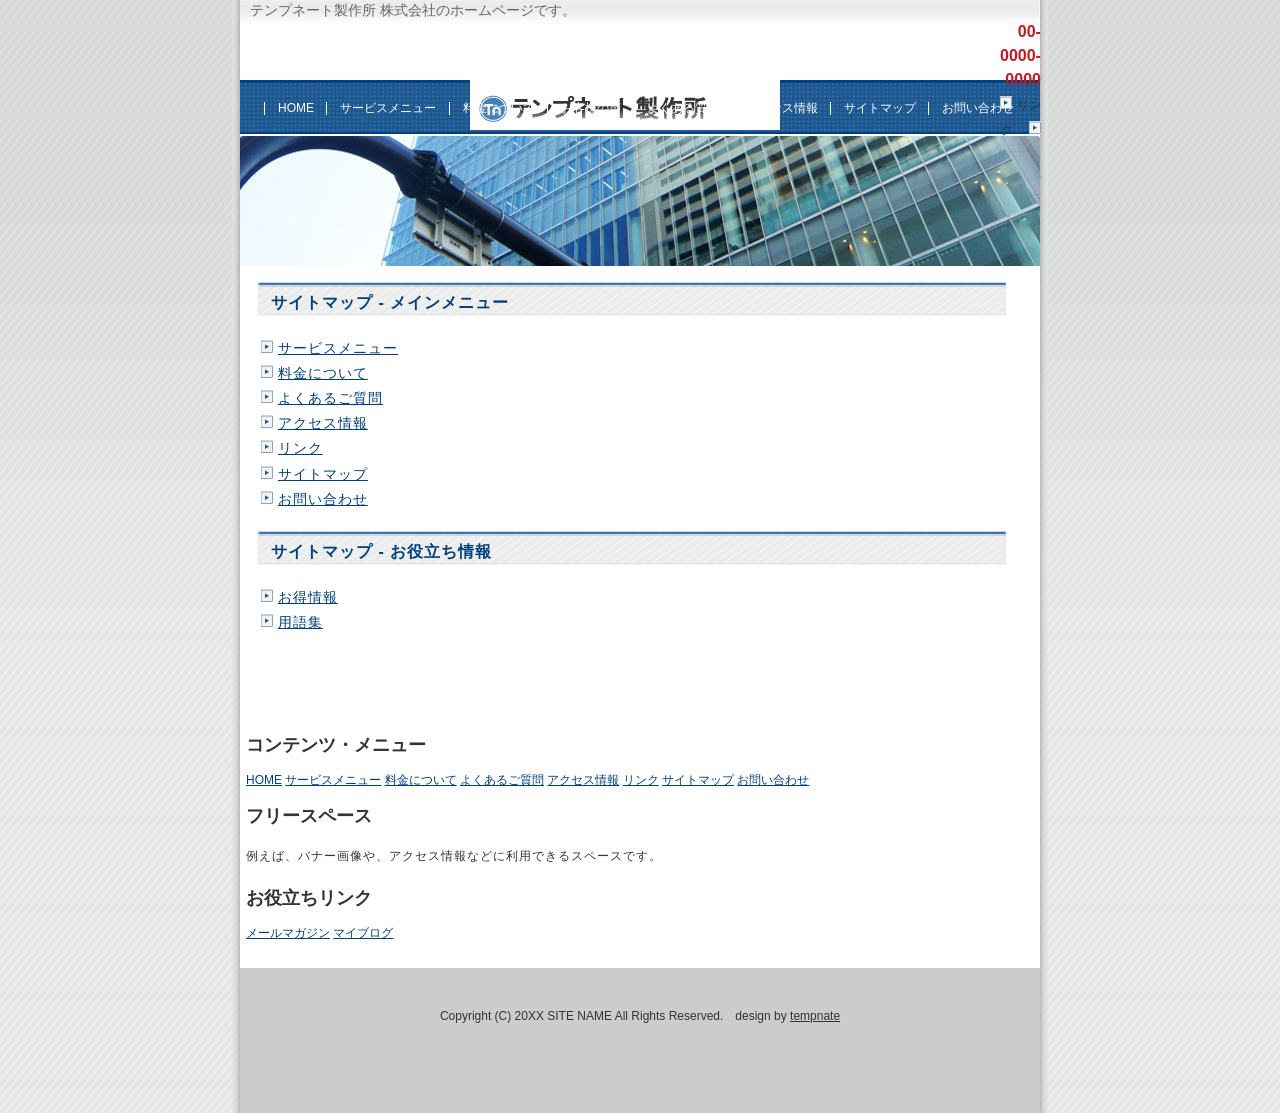
<file: sitemap.html>
<!DOCTYPE html PUBLIC "-//W3C//DTD XHTML 1.0 Transitional//EN" "http://www.w3.org/TR/xhtml1/DTD/xhtml1-transitional.dtd">
<html xmlns="http://www.w3.org/1999/xhtml" xml:lang="ja" lang="ja">
<head>
<meta http-equiv="Content-Type" content="application/xhtml+xml; charset=Shift_JIS" />
<meta name="keywords" content="�L�[���[�h" />
<meta name="description" content="�Љ" />
<title>�z�[���y�[�W�E�^�C�g��</title>
<link rel="stylesheet" href="style.css" type="text/css" />
</head>

<body>

<!-- ���C�� -->

<div id="main">


<!-- �w�b�_�[ -->

<div id="header">

<h1>�e���v�l�[�g���쏊 ������Ђ̃z�[���y�[�W�ł��B</h1>

<table border="0" cellpadding="0" cellspacing="0" width="800">
  <tr>
    <td><div id="table-left"><h2><a href="#"><img src="img/logo.gif" alt="�T�C�g�E�^�C�g��" border="0" /></a></h2></div></td>
    <td><div id="table-right"><b>00-0000-0000</b><br /><img src="img/icon.gif" alt="icon" border="0" /> <a href="link.html">�����N</a>�@<img src="img/icon.gif" alt="icon" border="0" /> <a href="contact.html">���₢���킹</a></div></td>
  </tr>
</table>

</div>

<div id="header-menu">
   <ul>
    <li><a href="index.html">HOME</a></li>
    <li><a href="service.html">�T�[�r�X���j���[</a></li>
    <li><a href="menu.html">�����ɂ���</a></li>
    <li><a href="#">���q�l�̐�</a></li>
    <li><a href="#">�悭���鎿��</a></li>
    <li><a href="#">�A�N�Z�X���</a></li>
    <li><a href="sitemap.html">�T�C�g�}�b�v</a></li>
    <li><a href="contact.html">���₢���킹</a></li>
   </ul>
</div>

<center>
<img src="img/head_img_slim.jpg" alt="" class="photo01" border="0" />
</center>

<!-- �w�b�_�[�I��� -->


<!-- �R���e���c -->

<!-- ���C���R���e���c -->

<div id="container">
  <div id="contents">


<h2>�T�C�g�}�b�v - ���C�����j���[</h2>

<p>
<img src="img/icon.gif" alt="icon" border="0" /> <a href="#">�T�[�r�X���j���[</a><br />
<img src="img/icon.gif" alt="icon" border="0" /> <a href="#">�����ɂ���</a><br />
<img src="img/icon.gif" alt="icon" border="0" /> <a href="#">�悭���邲����</a><br />
<img src="img/icon.gif" alt="icon" border="0" /> <a href="#">�A�N�Z�X���</a><br />
<img src="img/icon.gif" alt="icon" border="0" /> <a href="#">�����N</a><br />
<img src="img/icon.gif" alt="icon" border="0" /> <a href="#">�T�C�g�}�b�v</a><br />
<img src="img/icon.gif" alt="icon" border="0" /> <a href="#">���₢���킹</a><br />
</p>


<h2>�T�C�g�}�b�v - ���𗧂����</h2>

<p>
<img src="img/icon.gif" alt="icon" border="0" /> <a href="#">�������</a><br />
<img src="img/icon.gif" alt="icon" border="0" /> <a href="#">�p��W</a><br />
</p>

<br /><br /><br />

  </div>

<!-- ���C���R���e���c�I��� -->

<!-- ���j���[ -->

  <div id="menu">

<div class="menulist">
   <h2>�R���e���c�E���j���[</h2>
<a href="index.html">HOME</a>
<a href="service.html">�T�[�r�X���j���[</a>
<a href="menu.html">�����ɂ���</a>
<a href="#">�悭���邲����</a>
<a href="#">�A�N�Z�X���</a>
<a href="link.html">�����N</a>
<a href="sitemap.html">�T�C�g�}�b�v</a>
<a href="contact.html">���₢���킹</a>
</div>


<div class="menu_free">
   <h2>�t���[�X�y�[�X</h2>
<p>�Ⴆ�΁A�o�i�[�摜��A�A�N�Z�X���Ȃǂɗ��p�ł���X�y�[�X�ł��B</p>
</div>


<div class="menulist">
   <h2>���𗧂������N</h2>
<a href="#">���[���}�K�W��</a>
<a href="#">�}�C�u���O</a>
</div>

  </div>

<!-- ���j���[�I��� -->

</div>

<!-- �R���e���c�I��� -->

<!-- �t�b�^�[ -->

<div id="footer">
Copyright (C) 20XX SITE NAME All Rights Reserved.�@design by <a href="http://tempnate.com/">tempnate</a>
</div>

<!-- �t�b�^�[�I��� -->

</div>

<!-- ���C���I��� -->

</body>
</html>
</file>
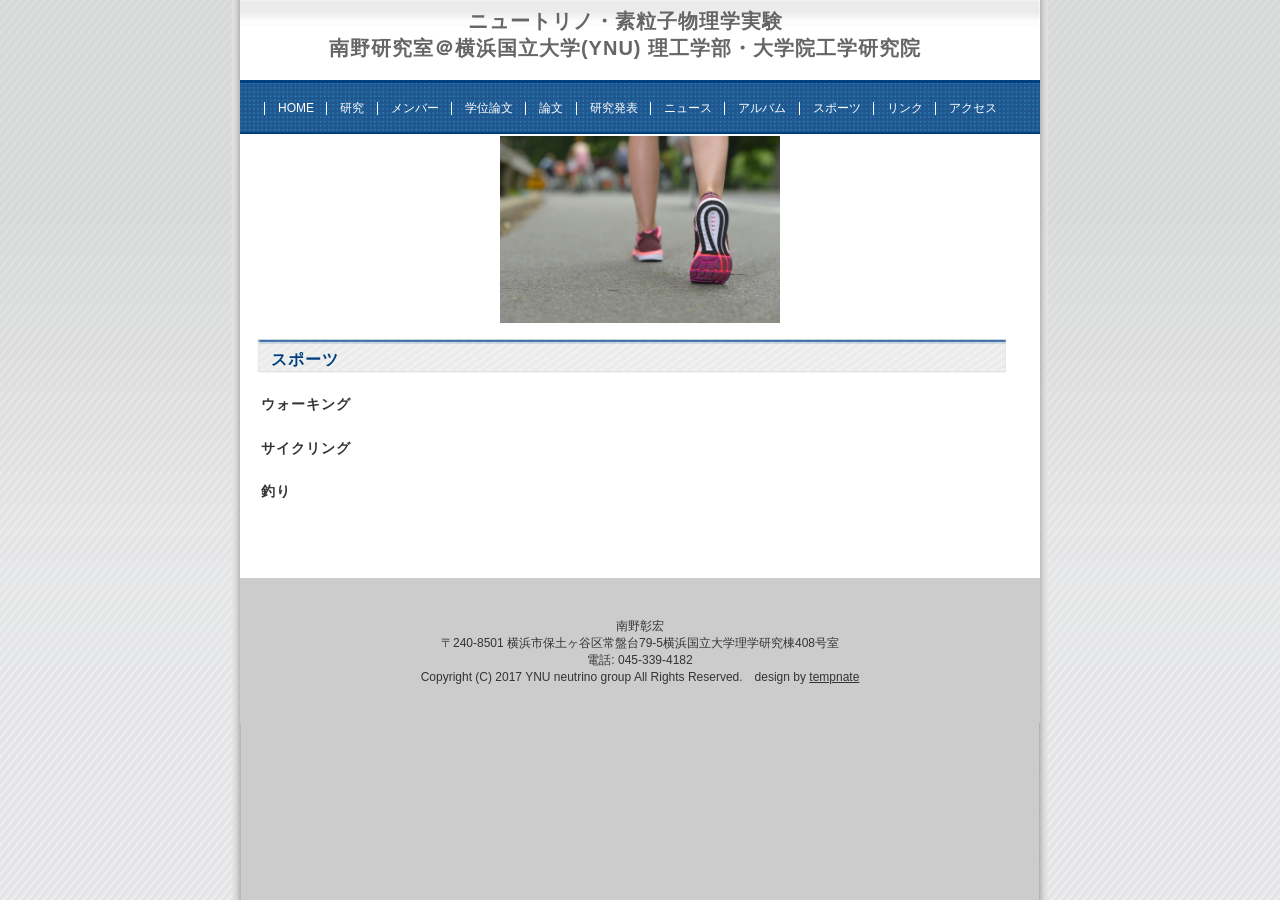
<file: sports.html>
<!DOCTYPE html PUBLIC "-//W3C//DTD XHTML 1.0 Transitional//EN" "http://www.w3.org/TR/xhtml1/DTD/xhtml1-transitional.dtd">
<html xmlns="http://www.w3.org/1999/xhtml" xml:lang="ja" lang="ja">
<head>
<meta http-equiv="Content-Type" content="application/xhtml+xml; charset=UTF-8" />
<meta name="keywords" content="キーワード" />
<meta name="description" content="紹介文" />
<title>スポーツ - 南野研@YNU</title>
<link rel="stylesheet" href="style.css" type="text/css" />
</head>

<body>

<!-- メイン -->

<div id="main">


<!-- ヘッダー -->

<div id="header">

<table border="0" cellpadding="0" cellspacing="0" width="800">
  <tr>
    <td><h2>ニュートリノ・素粒子物理学実験<br>南野研究室＠横浜国立大学(YNU) 理工学部・大学院工学研究院</h2></td>
    <!--
    <td><div id="table-left"><h2>素粒子物理学研究室＠横浜国立大学(YNU)</h2></div></td>
    <td><div id="table-right"><a>〒240-8501 横浜市保土ヶ谷区常盤台79-5理学研究棟408号室</a><br />
	<a>Tel: 045-339-4182</a></div></td>
    -->
  </tr>
</table>

</div>

<div id="header-menu">
   <ul>
    <li><a href="index.html">HOME</a></li>
    <li><a href="research.html">研究</a></li>
    <li><a href="members.html">メンバー</a></li>
    <li><a href="theses.html">学位論文</a></li>
    <li><a href="publications.html">論文</a></li>
    <li><a href="presentations.html">研究発表</a></li>
    <li><a href="news.html">ニュース</a></li>
    <li><a href="album.html">アルバム</a></li>
    <li><a href="sports.html">スポーツ</a></li>
    <li><a href="link.html">リンク</a></li>
    <li><a href="access.html">アクセス</a></li>
   </ul>
</div>

<center>
<!---  <img src="img/bike.jpg" width = "380px" alt="" class="photo01" border="0" /> --->
  <img src="img/walking.jpg" width = "280px" alt="" class="photo01" border="0" />
</center>

<!-- ヘッダー終わり -->


<!-- コンテンツ -->

<!-- メインコンテンツ -->

<div id="container">
  <div id="contents">

<h2>スポーツ</h2>

<p><b>ウォーキング</b><br>
</p>
    
<p><b>サイクリング</b><br>
</p>

<p><b>釣り</b><br>
</p>

<br />


  </div>

<!-- メインコンテンツ終わり -->


</div>

<!-- コンテンツ終わり -->

<!-- フッター -->

<div id="footer">
南野彰宏<br>
〒240-8501 横浜市保土ヶ谷区常盤台79-5横浜国立大学理学研究棟408号室<br>
電話: 045-339-4182<br> 
Copyright (C) 2017 YNU neutrino group All Rights Reserved.　design by <a href="http://tempnate.com/">tempnate</a>
</div>

<!-- フッター終わり -->

</div>

<!-- メイン終わり -->

</body>
</html>
</file>
<file: style.css>
@charset "UTF-8";


/*---------- ページ全体の指定 ----------*/

body {
  font-family: "ヒラギノ角ゴ Pro W3", "Hiragino KaKu Gothic Pro", "ＭＳ Ｐゴシック", "MS P Gothic", Osaka, sans-serif;
  margin: 0;
  padding: 0;
  font-size: 12px;
  color: #333333;
  background-color: #eeeeee;
  background-image: url(img/back.gif);
  background-repeat: no-repeat;
  background-position: center top;
}

a:link {
  color: #004080;
  font-size: 12px;
}

a:hover {
  color: #005ebb;
  font-size: 12px;
}

a:visited {
  color: #004080;
  font-size: 12px;
}

p {
  margin: 18px 0 18px 0;
  line-height: 180%;
  letter-spacing: 1px;
}


/*---------- メイン ----------*/

#main {
  margin: 0 auto 0 auto;
  padding: 0;
  width: 800px;
  background-color: #ffffff;
}


/*---------- ヘッダー ----------*/

#header {
  margin: 0;
  width: 800px;
  height: 80px;
  background-color: #ffffff;
  border-bottom: solid 3px #004080;
  background-image: url(img/header.jpg);
  background-repeat: no-repeat;
}

#header h1 {
  margin: 0;
  padding: 2px 0 0 10px;
  font-weight: normal;
  text-align: left;
  font-size: 14px;
  color: #666666;
}

#header h2 {
  margin: 0;
  padding: 8px 0 10px 10px;
  width: 750px;
  text-align: center;
  font-size: 20px;
  color: #666666;
  letter-spacing: 1px;
}

#table-left{
  text-align: left;
  font-size: 16px;
  color: #333333;
  line-height: 150%;
  text-decoration: none;
}

#table-left a{
  font-size: 19px;
  color: #333333;
  text-decoration: none;
}

#table-left a:hover{
  font-size: 16px;
  color: #666666;
  text-decoration: none;
}


#table-right{
  text-align: right;
  margin: 0;
  padding: 0 14px 2px 0;
  font-size: 16px;
  color: #c9171e;
  line-height: 150%;
  text-decoration: none;
}

#table-right a{
  font-size: 12px;
  color: #333333;
  text-decoration: none;
}

#table-right a:hover{
  font-size: 12px;
  color: #666666;
  text-decoration: none;
}

#header-menu {
  background-color: #333333;
  margin: 0 0 2px 0;
  padding: 17px 0 15px 24px;
  border-bottom: solid 2px #004080;
  background: url(img/head_menu_back.gif);
  background-repeat: repeat-x;
  text-align: left;
  width: auto;
}

#header-menu ul {
  text-align: left;
  padding-bottom: 1px;
  margin: 0px;
  padding: 0px
}

#header-menu li {
  color: #ffffff;
  display: inline;
  padding-left: 14px;
  padding-right: 9px;
  background: url(img/l_icon.gif) no-repeat;
  background-position: left center;
}

#header-menu a {
  color: #ffffff;
  text-decoration: none;
  font-size: 12px;
}

#header-menu a:hover {
  color: #cccccc;
  font-size: 12px;
}


/*---------- コンテンツ ----------*/

#container {
  width: 788px;
  overflow: hidden;
  margin: 0px;
  padding: 10px 6px 6px 6px;
  background-color: #ffffff;
}


/*---------- メインコンテンツ ----------*/

#contents {
  float: right;
  margin: 0;
  padding: 5px 8px 5px 0;
  font-size: 14px;
  line-height: 180%;
  letter-spacing: 1px;
  width: 770px;
}

#contents h2 {
  margin: 0 0 4px 0;
  padding: 13px 0 6px 15px;
  line-height: 110%;
  font-size: 16px;
  color: #004080;
  background-image: url(img/titlebar.gif);
  background-repeat: no-repeat;
  background-size: 750px 35px;
}

#contents h3 {
  margin: 12px 5px 10px 5px;
  padding: 10px 10px 7px 13px;
  line-height: 110%;
  font-size: 13px;
  color: #555555;
  border-bottom: solid 2px #aaaaaa;
  border-left: solid 5px #aaaaaa;
  background-color: #eeeeee;
}

#contents p {
  margin: 18px 0 18px 0;
  padding: 0 5px 0 5px;
  line-height: 180%;
  letter-spacing: 1px;
}

#contents a {
  font-size: 14px;
  color: #004080;
}

#contents a:hover {
  font-size: 12px;
  color: #005ebb;
}

#contents img.head_photo {
  margin: 0 0 10px 0;
}

#contents img.photo {
  float: left;
  margin: 10px 20px 0 0;
}

#contents img.picture {
  margin: 0 10px 10px 0;
  float: left;
}

#contents p.photo {
  margin: 0 0 20px 0;
  padding: 0;
}

table#t01 {
  border: solid 1px #999999;
  border-collapse: collapse;
}


td#t01 {
  border: solid 1px #999999;
  border-collapse: collapse;
}


td#head {
  padding: 6px;
  border: solid 1px #999999;
  border-collapse: collapse;
}

table.type03 {
    border-collapse: collapse;
    text-align: left;
    line-height: 1.5;
    border-top: 1px solid #ccc;
    border-left: 3px solid #369;
}

table.type03 th {
    
    width: 147px;
    padding: 10px;
    font-weight: bold;
    vertical-align: top;
    color: #153d73;
    border-right: 1px solid #ccc;
    border-bottom: 1px solid #ccc;
}

table.type03 td {
    /*width: 349px;*/
    padding: 10px;
    vertical-align: top;
        font-weight: bold;
        color: #153d73;
   border-right: 1px solid #ccc;
    border-bottom: 1px solid #ccc;
}

table.type05 {
    border-collapse: collapse;
    text-align: left;
    line-height: 1.5;
    border-top: 1px solid #ccc;
    border-left: 3px solid #369;
}

table.type05 th {
    
    width: 10px;
    padding: 10px;
    font-weight: bold;
    vertical-align: top;
    color: #153d73;
    border-right: 1px solid #ccc;
    border-bottom: 1px solid #ccc;
    color: #fff;
    background: #036;
}

table.type05 td {
    /*width: 349px;*/
    padding: 10px;
    vertical-align: top;
        font-weight: bold;
        color: #153d73;
    border-right: 1px solid #ccc;
    border-bottom: 1px solid #ccc;
}



/*---------- フッター ----------*/

#footer {
  clear: both;
  width: 100%;
  height: 90px;
  margin: 20px 0 0 0;
  padding: 40px 0 15px 0;
  text-align: center;
  font-size: 12px;
  color: #333333;
  background-color: #cccccc;
}

#footer a {
  color: #333333;
  font-size: 12px;
 }

#footer a:hover {
  color: #333333;
}
</file>
<file: access_style.css>
@charset "UTF-8";

/*アクセスの項目で適用するスタイルシート*/



/*地図の出典を表す文のフォント*/
.info{font-size:70%;  text-align:right; }

/* 駅と大学の標高差を表したグラフの中央寄せ*/
.graph{text-align:center;}

/*駅と大学の標高差を表したグラフのサイズ*/
.graph_size{width:70%; }

/*google mapという表題とgoogle mapの間の間隔*/
.g_map{margin-top:1em; }

/*trainの部分の間隔調整に使う。a1は1.  三ツ沢上町駅の部分、　a2は 2. 和田町駅の部分
a3は英語のフォントの部分 */
.train_a1{margin-top:1em;}

.train_a2{margin-top:1em;}

.train_a3{margin-top:1em;}

/*adress_telephoneの部分の間隔調整に使う。a1は電話という表題と電話番号を合わせた部分
a2は表題を除いた所すなわち太字ではない部分で実際の住所と実際の電話番号の部分に該当。
a3は住所の英語表記の部分*/
.adress_a1{margin-top:1em;}

.adress_a2{margin-top:1em;}

.adress_a3{margin-top:1em;}

/*黒太字で書いている表題のフォントの大きさ。　
住所、電話　電車  google mapの４ヶ所ある*/
.font_b1{font-size:107%;}


/*一番上の風景地図の寸法*/
.picture_size{width:100%;}

/*バスの表題とリンクとの間隔*/
.bus_a1{margin-top:1em;}

/*キャンパスマップの表題とキャンパスマップへのリンクとの間隔*/
.campus_map_1{margin-top:1em; }

/*キャンパスマップの大きさ*/
.campus_map_size{width:70%;}

/*キャンパスマップの並べ方*/
.t1{margin-left:auto; margin-right:auto;}




#landscape{margin-top:2em;}

#adress_telephone{margin-top:1em; text-align:center; }

#train{margin-top:3em; text-align:center;}

#bus{margin-top:3em; text-align:center; width:100%;}

#campus_map{margin-top:3em; text-align:center;}

#geo_graph{margin-top:3em; margin-bottom:1em;}

#map{margin-top:3em; margin-bottom:6em; text-align:center;}
</file>
